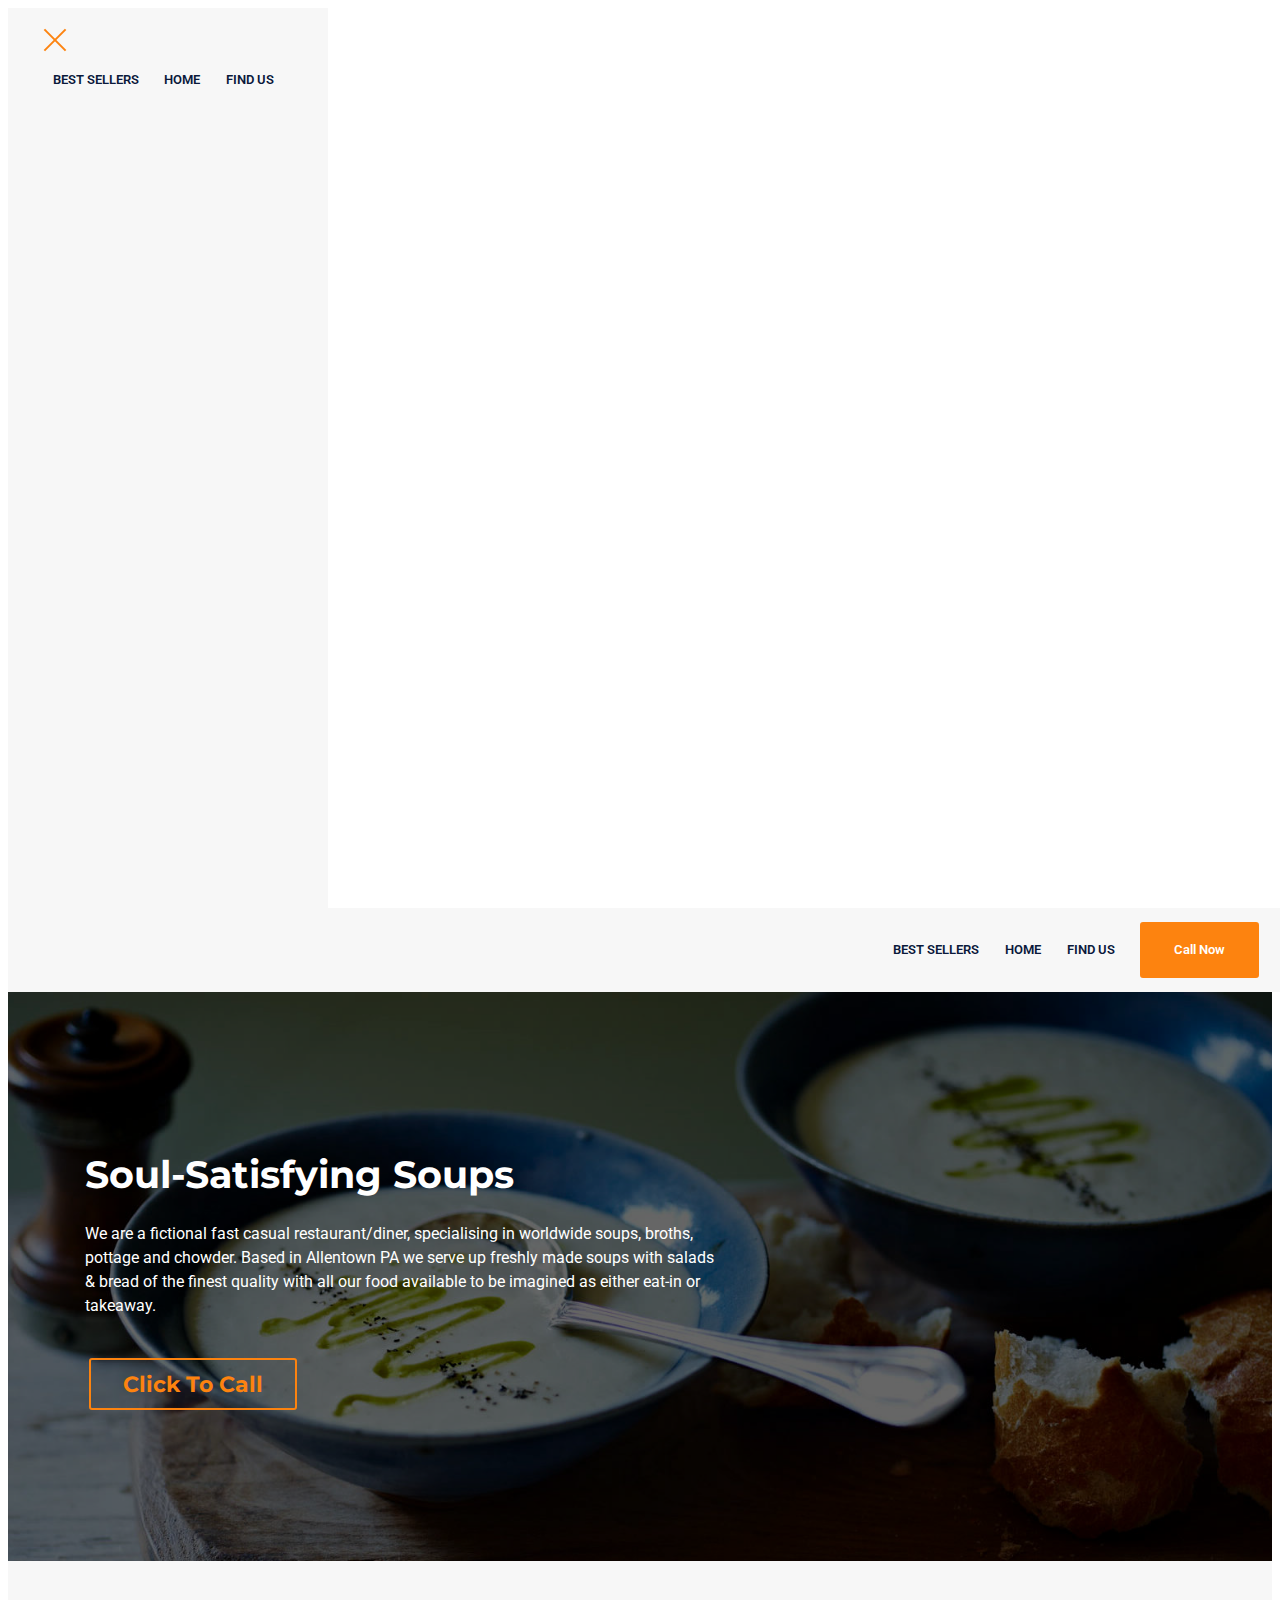
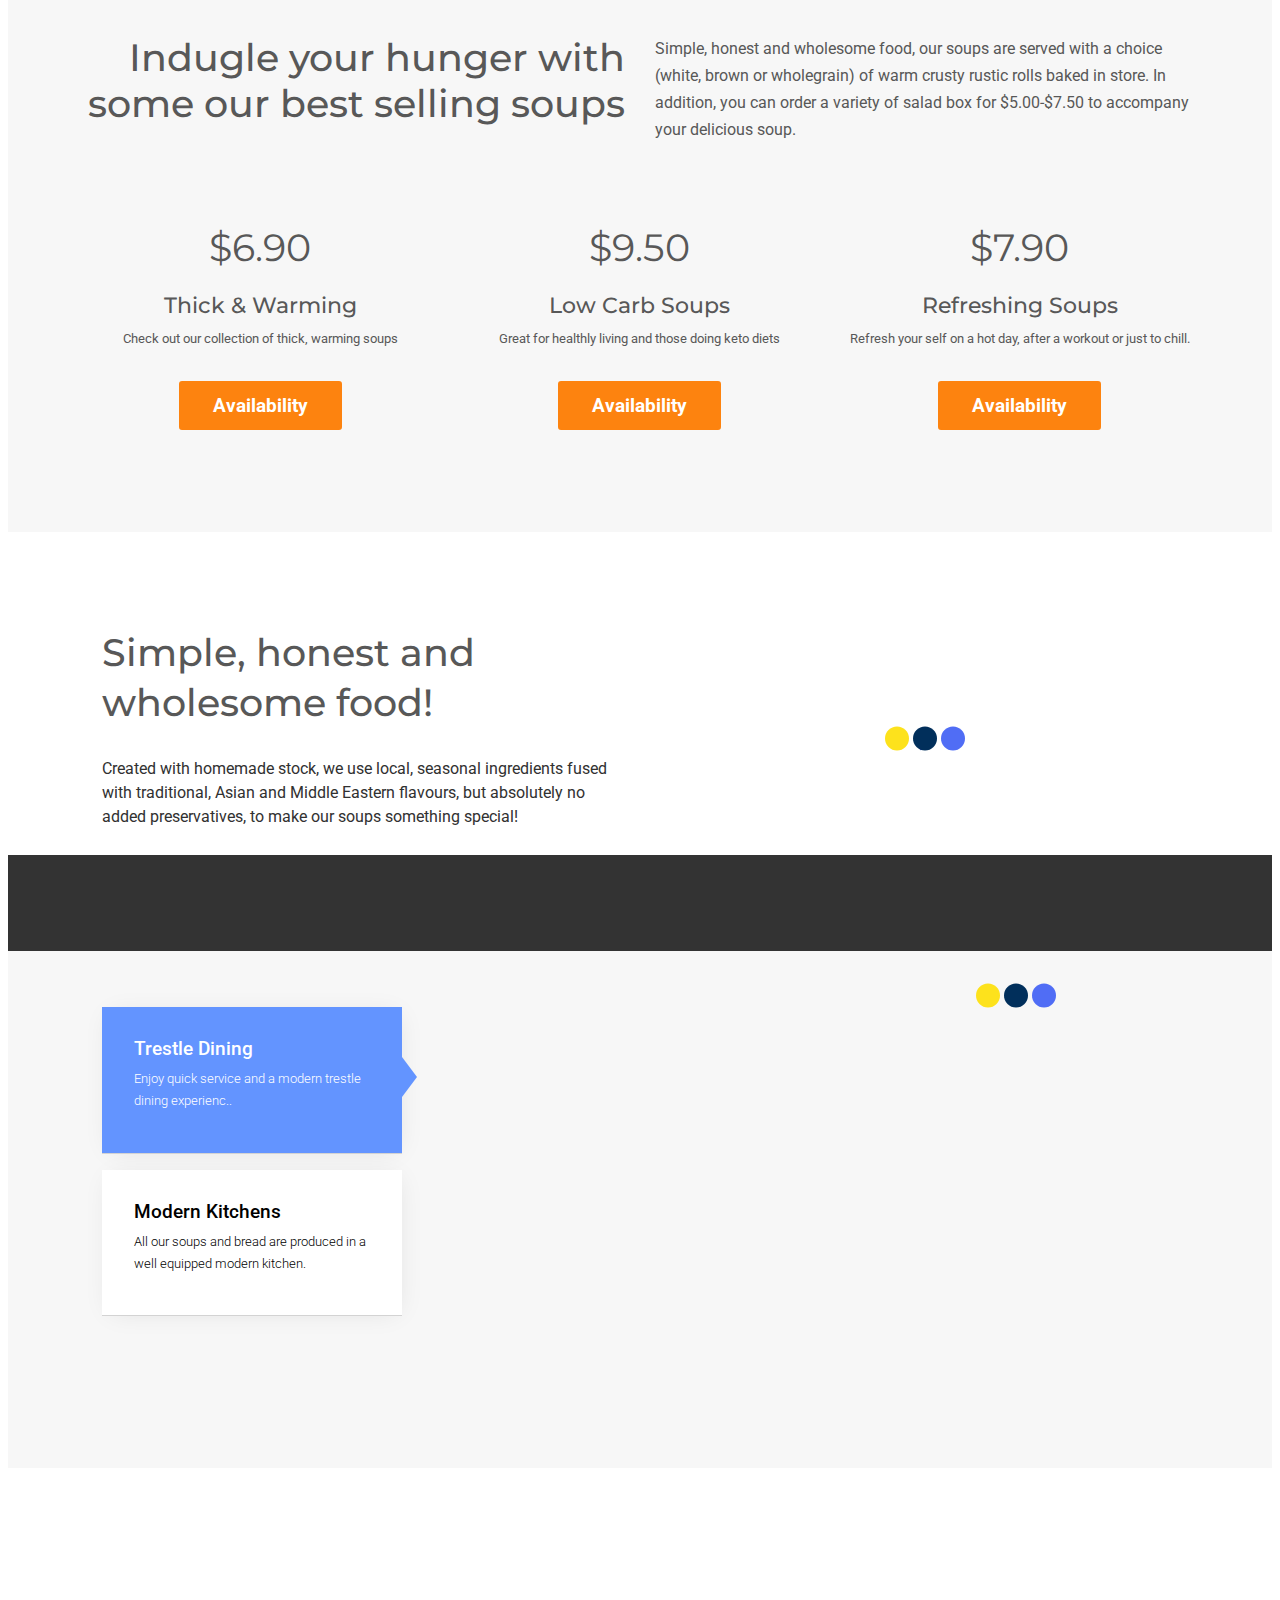
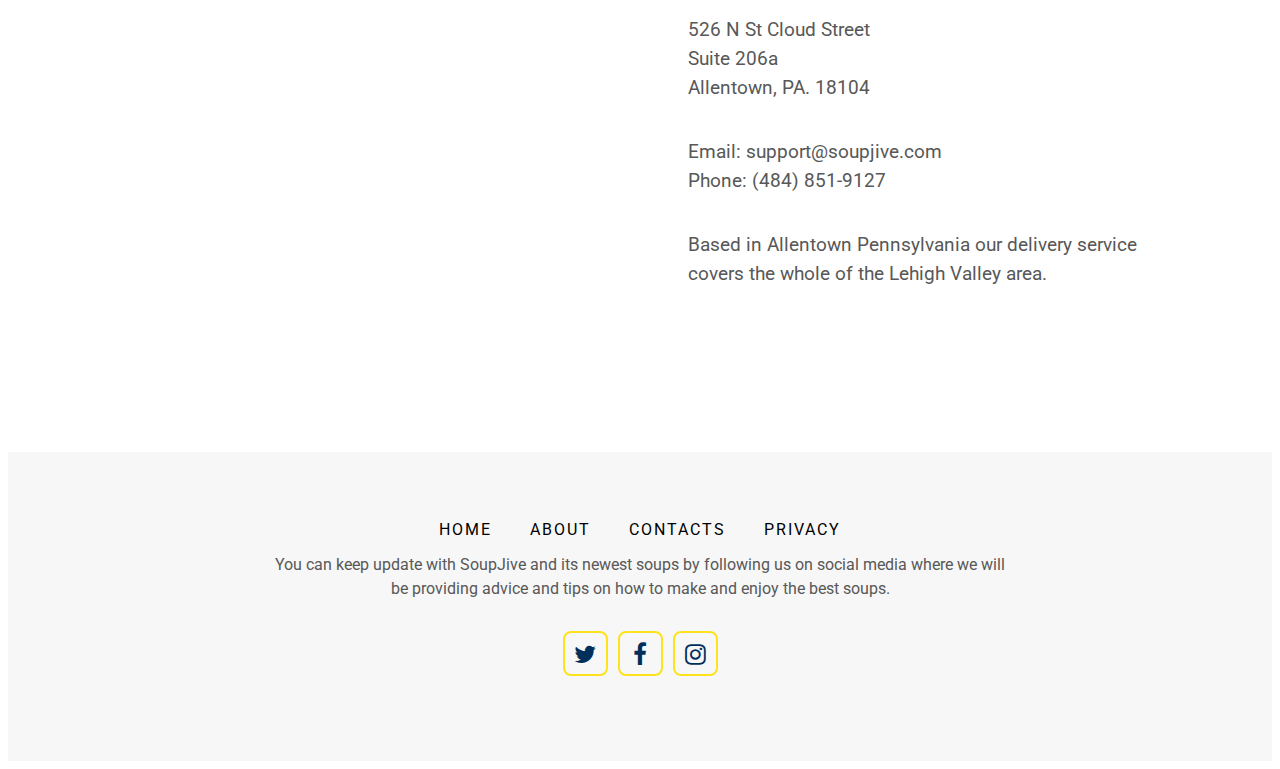
<file: index.html>
<!DOCTYPE html>
<html amp>
<head>
  <!-- Site made with brains -->
  <script src="//widget.manychat.com/287254615307490.js" async="async"></script>
  <meta charset="UTF-8">
  <meta http-equiv="X-UA-Compatible" content="IE=edge">
  <meta name="generator" content="">
  <meta name="viewport" content="width=device-width, initial-scale=1, minimum-scale=1">
  <link rel="shortcut icon" href="assets/images/logo-sq-large-150x150.png" type="image/x-icon">
  <meta name="description" content="Soup restaurant/diner Allentown PA- Soup Jive specialises in worldwide soups, broths, pottage and chowde">
  <title>Soup restaurant/diner Allentown PA- Soup Jive</title>
  <link rel="stylesheet" href="https://maxcdn.bootstrapcdn.com/font-awesome/4.7.0/css/font-awesome.min.css">
<link rel="canonical" href="index.html">
 <style amp-boilerplate>body{-webkit-animation:-amp-start 8s steps(1,end) 0s 1 normal both;-moz-animation:-amp-start 8s steps(1,end) 0s 1 normal both;-ms-animation:-amp-start 8s steps(1,end) 0s 1 normal both;animation:-amp-start 8s steps(1,end) 0s 1 normal both}@-webkit-keyframes -amp-start{from{visibility:hidden}to{visibility:visible}}@-moz-keyframes -amp-start{from{visibility:hidden}to{visibility:visible}}@-ms-keyframes -amp-start{from{visibility:hidden}to{visibility:visible}}@-o-keyframes -amp-start{from{visibility:hidden}to{visibility:visible}}@keyframes -amp-start{from{visibility:hidden}to{visibility:visible}}</style>
<noscript><style amp-boilerplate>body{-webkit-animation:none;-moz-animation:none;-ms-animation:none;animation:none}</style></noscript>
<link href="https://fonts.googleapis.com/css?family=Montserrat:100,100i,200,200i,300,300i,400,400i,500,500i,600,600i,700,700i,800,800i,900,900i" rel="stylesheet">
 <link href="https://fonts.googleapis.com/css?family=Roboto:100,100i,300,300i,400,400i,500,500i,700,700i,900,900i" rel="stylesheet">
 
 <style amp-custom> 
div,span,h1,h2,h3,h4,h5,h6,p,blockquote,a,ol,ul,li,figcaption,textarea,input{font: inherit;}section{background-color: #eeeeee;}section,.container,.container-fluid{position: relative;word-wrap: break-word;}a.mbr-iconfont:hover{text-decoration: none;}.article .lead p,.article .lead ul,.article .lead ol,.article .lead pre,.article .lead blockquote{margin-bottom: 0;}a{font-style: normal;font-weight: 400;cursor: pointer;}a,a:hover{text-decoration: none;}figure{margin-bottom: 0;}h1,h2,h3,h4,h5,h6,.h1,.h2,.h3,.h4,.h5,.h6,.display-1,.display-2,.display-3,.display-4{line-height: 1;word-break: break-word;word-wrap: break-word;}b,strong{font-weight: bold;}blockquote{padding: 10px 0 10px 20px;position: relative;border-left: 2px solid;border-color: #ff3366;}input:-webkit-autofill,input:-webkit-autofill:hover,input:-webkit-autofill:focus,input:-webkit-autofill:active{transition-delay: 9999s;transition-property: background-color,color;}textarea[type="hidden"]{display: none;}body{position: relative;}section{background-position: 50% 50%;background-repeat: no-repeat;background-size: cover;}section .mbr-background-video,section .mbr-background-video-preview{position: absolute;bottom: 0;left: 0;right: 0;top: 0;}.row{display: -webkit-box;display: -webkit-flex;display: -ms-flexbox;display: flex;-webkit-flex-wrap: wrap;-ms-flex-wrap: wrap;flex-wrap: wrap;margin-right: -15px;margin-left: -15px;}@media (min-width: 576px){.row{margin-right: -15px;margin-left: -15px;}}@media (min-width: 768px){.row{margin-right: -15px;margin-left: -15px;}}@media (min-width: 992px){.row{margin-right: -15px;margin-left: -15px;}}@media (min-width: 1200px){.row{margin-right: -15px;margin-left: -15px;}}.hidden{visibility: hidden;}.mbr-z-index20{z-index: 20;}.mbr-white{color: #ffffff;}.mbr-black{color: #000000;}.mbr-bg-white{background-color: #ffffff;}.mbr-bg-black{background-color: #000000;}.align-left{text-align: left;}.align-center{text-align: center;}.align-right{text-align: right;}@media (max-width: 767px){.align-left,.align-center,.align-right,.mbr-section-btn,.mbr-section-title{text-align: center;}}.mbr-light{font-weight: 300;}.mbr-regular{font-weight: 400;}.mbr-semibold{font-weight: 500;}.mbr-bold{font-weight: 700;}.mbr-figure img,.mbr-figure iframe{display: block;width: 100%;}.card{background-color: transparent;border: none;}.card-img{text-align: center;flex-shrink: 0;}.media{max-width: 100%;margin: 0 auto;}.mbr-figure{-ms-flex-item-align: center;-ms-grid-row-align: center;-webkit-align-self: center;align-self: center;}.media-container > div{max-width: 100%;}.mbr-figure img,.card-img img{width: 100%;}@media (max-width: 991px){.media-size-item{width: auto;}.media{width: auto;}.mbr-figure{width: 100%;}}.mbr-section-btn{margin-left: -.25rem;margin-right: -.25rem;font-size: 0;}nav .mbr-section-btn{margin-left: 0rem;margin-right: 0rem;}.btn .mbr-iconfont,.btn.btn-sm .mbr-iconfont{cursor: pointer;margin-right: 0.5rem;}.btn.btn-md .mbr-iconfont,.btn.btn-md .mbr-iconfont{margin-right: 0.8rem;}[type="submit"]{-webkit-appearance: none;}.mbr-fullscreen .mbr-overlay{min-height: 100vh;}.mbr-fullscreen{display: flex;display: -webkit-flex;display: -moz-flex;display: -ms-flex;display: -o-flex;align-items: center;-webkit-align-items: center;min-height: 100vh;box-sizing: border-box;padding-top: 3rem;padding-bottom: 3rem;}amp-img img{max-height: 100%;max-width: 100%;}img.mbr-temp{width: 100%;}.super-hide{display: none;}.is-builder .nodisplay + img[async],.is-builder .nodisplay + img[decoding="async"],.is-builder amp-img > a + img[async],.is-builder amp-img > a + img[decoding="async"]{display: none;}html:not(.is-builder) amp-img > a{position: absolute;top: 0;bottom: 0;left: 0;right: 0;z-index: 1;}.is-builder .temp-amp-sizer{position: absolute;}.is-builder amp-youtube .temp-amp-sizer,.is-builder amp-vimeo .temp-amp-sizer{position: static;}.is-builder section.horizontal-menu .ampstart-btn{display: none;}@media (max-width: 991px){.is-builder section.horizontal-menu .navbar-toggler{display: block;}}.is-builder section.horizontal-menu .dropdown-menu{z-index: auto;opacity: 1;pointer-events: auto;}.is-builder section.horizontal-menu .nav-dropdown .link.dropdown-toggle[aria-expanded="true"]{margin-right: 0;padding: 0.667em 1em;}.is-builder section.info2 a.full-link,.is-builder section.info3 a.full-link{z-index: 0;}
*{box-sizing: border-box;}body{font-family: Roboto;font-style: normal;line-height: 1.5;letter-spacing: 0px;}.mbr-section-title{font-style: normal;line-height: 55px;}.mbr-section-subtitle{line-height: 1.3;}.mbr-text{font-style: normal;line-height: 1.5;font-weight: 400;}.display-1{font-family: 'Montserrat',sans-serif;font-size: 5rem;}.display-2{font-family: 'Montserrat',sans-serif;font-size: 2.4rem;}.display-3{font-family: 'Montserrat',sans-serif;font-size: 1.4rem;}.display-4{font-family: 'Roboto',sans-serif;font-size: 1.2rem;}.display-5{font-family: 'Roboto',sans-serif;font-size: 1rem;}.display-6{font-family: 'Roboto',sans-serif;font-size: 0.8rem;}@media (max-width: 768px){.display-1{font-size: 4rem;font-size: calc( 2.4rem + (5 - 2.4) * ((100vw - 20rem) / (48 - 20)));line-height: calc( 1.4 * (2.4rem + (5 - 2.4) * ((100vw - 20rem) / (48 - 20))));}.display-2{font-size: 1.92rem;font-size: calc( 1.49rem + (2.4 - 1.49) * ((100vw - 20rem) / (48 - 20)));line-height: calc( 1.4 * (1.49rem + (2.4 - 1.49) * ((100vw - 20rem) / (48 - 20))));}.display-3{font-size: 1.12rem;font-size: calc( 1.14rem + (1.4 - 1.14) * ((100vw - 20rem) / (48 - 20)));line-height: calc( 1.4 * (1.14rem + (1.4 - 1.14) * ((100vw - 20rem) / (48 - 20))));}.display-4{font-size: 0.96rem;font-size: calc( 1.07rem + (1.2 - 1.07) * ((100vw - 20rem) / (48 - 20)));line-height: calc( 1.4 * (1.07rem + (1.2 - 1.07) * ((100vw - 20rem) / (48 - 20))));}.display-5{font-size: 0.8rem;font-size: calc( 1rem + (1 - 1) * ((100vw - 20rem) / (48 - 20)));line-height: calc( 1.4 * (1rem + (1 - 1) * ((100vw - 20rem) / (48 - 20))));}.display-6{font-size: 0.64rem;font-size: calc( 0.93rem + (0.8 - 0.93) * ((100vw - 20rem) / (48 - 20)));line-height: calc( 1.4 * (0.93rem + (0.8 - 0.93) * ((100vw - 20rem) / (48 - 20))));}}.mbr-overlay{width: 100%;height: 100%;position: absolute;top: 0;}.btn-arrow{font-weight: 400;border-width: 0px;border-style: solid;background: none;font-style: normal;letter-spacing: 0px;margin: .4rem .5rem;white-space: normal;transition-property: background-color,color,border-color,box-shadow;transition-duration: .3s,.3s,.3s,2s;transition-timing-function: ease-in-out;display: inline-flex;align-items: center;justify-content: center;word-break: break-word;}.btn{font-weight: 700;border-width: 2px;border-style: solid;font-style: normal;letter-spacing: 0px;margin: .4rem .5rem;white-space: normal;transition-property: background-color,color,border-color,box-shadow;transition-duration: .3s,.3s,.3s,2s;transition-timing-function: ease-in-out;padding: 0.8rem 2rem;border-radius: 3px;display: inline-flex;align-items: center;justify-content: center;word-break: break-word;}.btn-sm{border: 1px solid;font-weight: 700;letter-spacing: 0px;-webkit-transition: all 0.3s ease-in-out;-moz-transition: all 0.3s ease-in-out;transition: all 0.3s ease-in-out;padding: 0.6rem 0.8rem;border-radius: 3px;}.btn-md{font-weight: 600;letter-spacing: 0px;margin: .4rem .8rem;-webkit-transition: all 0.3s ease-in-out;-moz-transition: all 0.3s ease-in-out;transition: all 0.3s ease-in-out;padding: 1rem 2rem;border-radius: 3px;}.bg-primary{background-color: #fde21c;}.bg-success{background-color: #506df5;}.bg-info{background-color: #fd830f;}.bg-warning{background-color: #0a193b;}.bg-danger{background-color: #000000;}.btn-primary,.btn-primary:active,.btn-primary.active{background-color: #fde21c;border-color: #fde21c;color: #ffffff;}.btn-primary:hover,.btn-primary:focus,.btn-primary.focus{color: #fde21c;background: none;border-color: #fde21c;}.btn-primary.disabled,.btn-primary:disabled{color: #ffffff;background-color: #fde21c;border-color: #fde21c;}.btn-secondary,.btn-secondary:active,.btn-secondary.active{background-color: #012f5b;border-color: #012f5b;color: #ffffff;}.btn-secondary:hover,.btn-secondary:focus,.btn-secondary.focus{color: #012f5b;background: none;border-color: #012f5b;}.btn-secondary.disabled,.btn-secondary:disabled{color: #ffffff;background-color: #012f5b;border-color: #012f5b;}.btn-info,.btn-info:active,.btn-info.active{background-color: #fd830f;border-color: #fd830f;color: #ffffff;}.btn-info:hover,.btn-info:focus,.btn-info.focus{color: #fd830f;background: none;border-color: #fd830f;}.btn-info.disabled,.btn-info:disabled{color: #ffffff;background-color: #fd830f;border-color: #fd830f;}.btn-success,.btn-success:active,.btn-success.active{background-color: #506df5;border-color: #506df5;color: #ffffff;}.btn-success:hover,.btn-success:focus,.btn-success.focus{color: #506df5;background: none;border-color: #506df5;}.btn-success.disabled,.btn-success:disabled{color: #ffffff;background-color: #506df5;border-color: #506df5;}.btn-warning,.btn-warning:active,.btn-warning.active{background-color: #0a193b;border-color: #0a193b;color: #ffffff;}.btn-warning:hover,.btn-warning:focus,.btn-warning.focus{color: #0a193b;background: none;border-color: #0a193b;}.btn-warning.disabled,.btn-warning:disabled{color: #ffffff;background-color: #0a193b;border-color: #0a193b;}.btn-danger,.btn-danger:active,.btn-danger.active{background-color: #000000;border-color: #000000;color: #ffffff;}.btn-danger:hover,.btn-danger:focus,.btn-danger.focus{color: #000000;background: none;border-color: #000000;}.btn-danger.disabled,.btn-danger:disabled{color: #ffffff;background-color: #000000;border-color: #000000;}.btn-black,.btn-black:active,.btn-black.active{background-color: #333333;border-color: #333333;color: #ffffff;}.btn-black:hover,.btn-black:focus,.btn-black.focus{color: #333333;background: none;border-color: #333333;}.btn-black.disabled,.btn-black:disabled{color: #ffffff;background-color: #333333;border-color: #333333;}.btn-white,.btn-white:active,.btn-white.active{background-color: #ffffff;border-color: #ffffff;color: #808080;}.btn-white:hover,.btn-white:focus,.btn-white.focus{color: #ffffff;background: none;border-color: #ffffff;}.btn-white.disabled,.btn-white:disabled{color: #808080;background-color: #ffffff;border-color: #ffffff;}.btn-white,.btn-white:active,.btn-white.active{color: #333333;}.btn-white:hover,.btn-white:focus,.btn-white.focus{color: #333333;}.btn-white.disabled,.btn-white:disabled{color: #333333;}.btn-primary-outline,.btn-primary-outline:active,.btn-primary-outline.active{background: none;border-color: #fde21c;color: #fde21c;}.btn-primary-outline:hover,.btn-primary-outline:focus,.btn-primary-outline.focus{color: #fff;background-color: #fde21c;border-color: #fde21c;}.btn-primary-outline.disabled,.btn-primary-outline:disabled{color: #ffffff;background-color: #fde21c;border-color: #fde21c;}.btn-secondary-outline,.btn-secondary-outline:active,.btn-secondary-outline.active{background: none;border-color: #012f5b;color: #012f5b;}.btn-secondary-outline:hover,.btn-secondary-outline:focus,.btn-secondary-outline.focus{color: #fff;background-color: #012f5b;border-color: #012f5b;}.btn-secondary-outline.disabled,.btn-secondary-outline:disabled{color: #ffffff;background-color: #012f5b;border-color: #012f5b;}.btn-info-outline,.btn-info-outline:active,.btn-info-outline.active{background: none;border-color: #fd830f;color: #fd830f;}.btn-info-outline:hover,.btn-info-outline:focus,.btn-info-outline.focus{color: #fff;background-color: #fd830f;border-color: #fd830f;}.btn-info-outline.disabled,.btn-info-outline:disabled{color: #ffffff;background-color: #fd830f;border-color: #fd830f;}.btn-success-outline,.btn-success-outline:active,.btn-success-outline.active{background: none;border-color: #506df5;color: #506df5;}.btn-success-outline:hover,.btn-success-outline:focus,.btn-success-outline.focus{color: #fff;background-color: #506df5;border-color: #506df5;}.btn-success-outline.disabled,.btn-success-outline:disabled{color: #ffffff;background-color: #506df5;border-color: #506df5;}.btn-warning-outline,.btn-warning-outline:active,.btn-warning-outline.active{background: none;border-color: #0a193b;color: #0a193b;}.btn-warning-outline:hover,.btn-warning-outline:focus,.btn-warning-outline.focus{color: #fff;background-color: #0a193b;border-color: #0a193b;}.btn-warning-outline.disabled,.btn-warning-outline:disabled{color: #ffffff;background-color: #0a193b;border-color: #0a193b;}.btn-danger-outline,.btn-danger-outline:active,.btn-danger-outline.active{background: none;border-color: #000000;color: #000000;}.btn-danger-outline:hover,.btn-danger-outline:focus,.btn-danger-outline.focus{color: #fff;background-color: #000000;border-color: #000000;}.btn-danger-outline.disabled,.btn-danger-outline:disabled{color: #ffffff;background-color: #000000;border-color: #000000;}.btn-black-outline,.btn-black-outline:active,.btn-black-outline.active{background: none;border-color: #333333;color: #333333;}.btn-black-outline:hover,.btn-black-outline:focus,.btn-black-outline.focus{color: #fff;background-color: #333333;border-color: #333333;}.btn-black-outline.disabled,.btn-black-outline:disabled{color: #ffffff;background-color: #333333;border-color: #333333;}.btn-white-outline,.btn-white-outline:active,.btn-white-outline.active{background: none;border-color: #ffffff;color: #ffffff;}.btn-white-outline:hover,.btn-white-outline:focus,.btn-white-outline.focus{color: #333333;background-color: #ffffff;border-color: #ffffff;}.btn-primary{color: #012f5b;}.btn-primary:hover{color: #012f5b;}.btn-primary:focus{color: #012f5b;}.btn-primary:active{color: #012f5b;}.text-primary{color: #fde21c;}.text-secondary{color: #012f5b;}.text-success{color: #506df5;}.text-info{color: #fd830f;}.text-warning{color: #0a193b;}.text-danger{color: #000000;}.text-white{color: #ffffff;}.text-black{color: #000000;}a.text-primary:hover,a.text-primary:focus{color: #b19c02;}a.text-secondary:hover,a.text-secondary:focus{color: #000000;}a.text-success:hover,a.text-success:focus{color: #0c2fd3;}a.text-info:hover,a.text-info:focus{color: #a55101;}a.text-warning:hover,a.text-warning:focus{color: #000000;}a.text-danger:hover,a.text-danger:focus{color: #000000;}a.text-white:hover,a.text-white:focus{color: #b3b3b3;}a.text-black:hover,a.text-black:focus{color: #4d4d4d;}.alert-success{background-color: #506df5;}.alert-info{background-color: #fd830f;}.alert-warning{background-color: #0a193b;}.alert-danger{background-color: #000000;}.btn-form{border-radius: 3px;}.btn-form:hover{cursor: pointer;}a,a:hover{color: #fde21c;}.mbr-plan-header.bg-primary .mbr-plan-subtitle,.mbr-plan-header.bg-primary .mbr-plan-price-desc{color: #fffce6;}.mbr-plan-header.bg-success .mbr-plan-subtitle,.mbr-plan-header.bg-success .mbr-plan-price-desc{color: #ffffff;}.mbr-plan-header.bg-info .mbr-plan-subtitle,.mbr-plan-header.bg-info .mbr-plan-price-desc{color: #ffecd9;}.mbr-plan-header.bg-warning .mbr-plan-subtitle,.mbr-plan-header.bg-warning .mbr-plan-price-desc{color: #4a78e0;}.mbr-plan-header.bg-danger .mbr-plan-subtitle,.mbr-plan-header.bg-danger .mbr-plan-price-desc{color: #b3b3b3;}blockquote{padding: 10px 0 10px 20px;position: relative;border-color: #fde21c;border-width: 3px;}ul,ol,pre,blockquote{margin-bottom: 0;margin-top: 0;}pre{background: #f4f4f4;padding: 10px 24px;white-space: pre-wrap;}.inactive{-webkit-user-select: none;-moz-user-select: none;-ms-user-select: none;user-select: none;pointer-events: none;-webkit-user-drag: none;user-drag: none;}html,body{height: auto;min-height: 100vh;}.popover-content ul.show{min-height: 155px;}#scrollToTop{display: none;}.mbr-container{max-width: 800px;padding: 0 10px;margin: 0 auto;position: relative;}h1,h2,h3{margin: auto;}h1,h3,p{padding: 10px 0;margin-bottom: 15px;}p,li,blockquote{color: #15181b;letter-spacing: 0px;line-height: 1.7;}.container{padding-right: 15px;padding-left: 15px;width: 100%;margin-right: auto;margin-left: auto;}@media (max-width: 767px){.container{max-width: 540px;}}@media (min-width: 768px){.container{max-width: 720px;}}@media (min-width: 992px){.container{max-width: 960px;}}@media (min-width: 1200px){.container{max-width: 1140px;}}.mbr-row{display: -webkit-box;display: -webkit-flex;display: -ms-flexbox;display: flex;-webkit-flex-wrap: wrap;-ms-flex-wrap: wrap;flex-wrap: wrap;margin-right: -15px;margin-left: -15px;}.mbr-justify-content-center{justify-content: center;}.mbr-justify-content-left{justify-content: flex-start;}.mbr-justify-content-right{justify-content: flex-end;}@media (max-width: 767px){.mbr-col-sm-2{-ms-flex: 0 0 16.666667%;flex: 0 0 16.666667%;max-width: 16.666667%;padding-right: 15px;padding-left: 15px;}.mbr-col-sm-8{-ms-flex: 0 0 66.666667%;flex: 0 0 66.666667%;max-width: 66.666667%;padding-left: 15px;padding-right: 15px;}.mbr-col-sm-12{-ms-flex: 0 0 100%;flex: 0 0 100%;max-width: 100%;padding-right: 15px;padding-left: 15px;}.mbr-row{margin: 0;}}@media (min-width: 768px){.mbr-col-md-2{-ms-flex: 0 0 16.666667%;flex: 0 0 16.666667%;max-width: 16.666667%;padding-right: 15px;padding-left: 15px;}.mbr-col-md-3{-ms-flex: 0 0 25%;flex: 0 0 25%;max-width: 25%;padding-right: 15px;padding-left: 15px;}.mbr-col-md-4{-ms-flex: 0 0 33.333333%;flex: 0 0 33.333333%;max-width: 33.333333%;padding-right: 15px;padding-left: 15px;}.mbr-col-md-5{-ms-flex: 0 0 41.666667%;flex: 0 0 41.666667%;max-width: 41.666667%;padding-right: 15px;padding-left: 15px;}.mbr-col-md-6{-ms-flex: 0 0 50%;flex: 0 0 50%;max-width: 50%;padding-right: 15px;padding-left: 15px;}.mbr-col-md-7{-ms-flex: 0 0 58.333333%;flex: 0 0 58.333333%;max-width: 58.333333%;padding-right: 15px;padding-left: 15px;}.mbr-col-md-8{-ms-flex: 0 0 66.666667%;flex: 0 0 66.666667%;max-width: 66.666667%;padding-left: 15px;padding-right: 15px;}.mbr-col-md-9{-ms-flex: 0 0 75%;flex: 0 0 75%;max-width: 75%;padding-left: 15px;padding-right: 15px;}.mbr-col-md-10{-ms-flex: 0 0 83.333333%;flex: 0 0 83.333333%;max-width: 83.333333%;padding-left: 15px;padding-right: 15px;}.mbr-col-md-12{-ms-flex: 0 0 100%;flex: 0 0 100%;max-width: 100%;padding-right: 15px;padding-left: 15px;}}@media (min-width: 992px){.mbr-col-lg-1{-ms-flex: 0 0 8.333333%;flex: 0 0 8.333333%;max-width: 8.333333;padding-right: 15px;padding-left: 15px;}.mbr-col-lg-2{-ms-flex: 0 0 16.666667%;flex: 0 0 16.666667%;max-width: 16.666667%;padding-right: 15px;padding-left: 15px;}.mbr-col-lg-3{-ms-flex: 0 0 25%;flex: 0 0 25%;max-width: 25%;padding-right: 15px;padding-left: 15px;}.mbr-col-lg-4{-ms-flex: 0 0 33.33%;flex: 0 0 33.33%;max-width: 33.33%;padding-right: 15px;padding-left: 15px;}.mbr-col-lg-5{-ms-flex: 0 0 41.666%;flex: 0 0 41.666%;max-width: 41.666%;padding-right: 15px;padding-left: 15px;}.mbr-col-lg-6{-ms-flex: 0 0 50%;flex: 0 0 50%;max-width: 50%;padding-right: 15px;padding-left: 15px;}.mbr-col-lg-7{-ms-flex: 0 0 58.333333%;flex: 0 0 58.333333%;max-width: 58.333333%;padding-right: 15px;padding-left: 15px;}.mbr-col-lg-8{-ms-flex: 0 0 66.666667%;flex: 0 0 66.666667%;max-width: 66.666667%;padding-left: 15px;padding-right: 15px;}.mbr-col-lg-9{-ms-flex: 0 0 75%;flex: 0 0 75%;max-width: 75%;padding-left: 15px;padding-right: 15px;}.mbr-col-lg-10{-ms-flex: 0 0 83.3333%;flex: 0 0 83.3333%;max-width: 83.3333%;padding-right: 15px;padding-left: 15px;}.mbr-col-lg-12{-ms-flex: 0 0 100%;flex: 0 0 100%;max-width: 100%;padding-right: 15px;padding-left: 15px;}}@media (min-width: 1201px){.mbr-col-xl-7{-ms-flex: 0 0 58.333333%;flex: 0 0 58.333333%;max-width: 58.333333%;padding-right: 15px;padding-left: 15px;}.mbr-col-xl-8{-ms-flex: 0 0 66.666667%;flex: 0 0 66.666667%;max-width: 66.666667%;padding-left: 15px;padding-right: 15px;}.mbr-col-xl-5{-ms-flex: 0 0 41.666667%;flex: 0 0 41.666667%;max-width: 41.666667%;}}section.sidebar-open:before{content: '';position: fixed;top: 0;bottom: 0;right: 0;left: 0;background-color: rgba(0,0,0,0.2);z-index: 1040;}p{margin-top: 0;letter-spacing: 0px;}body{font-weight: 300;}form input,form textarea{padding: 1rem;border: 1px solid #e0e0e0;background: #f3f4f5;}form .fieldset{display: flex;justify-content: center;flex-wrap: wrap;align-items: center;}div[submit-success]{background: #506df5;padding: 1rem;margin-bottom: 1rem;}div[submit-error]{background: #000000;padding: 1rem;margin-bottom: 1rem;}.mobirise-spinner{position: absolute;top: 50%;left: 40%;margin-left: 10%;-webkit-transform: translate3d(-50%,-50%,0);z-index: 4;}.mobirise-spinner em{width: 24px;height: 24px;background: #3ac;border-radius: 100%;display: inline-block;-webkit-animation: slide 1s infinite;}.mobirise-spinner em:nth-child(1){-webkit-animation-delay: 0.1s;background: #fde21c;}.mobirise-spinner em:nth-child(2){-webkit-animation-delay: 0.2s;background: #012f5b;}.mobirise-spinner em:nth-child(3){-webkit-animation-delay: 0.3s;background: #506df5;}@-moz-keyframes slide{0%{-webkit-transform: scale(1);}50%{opacity: 0.3;-webkit-transform: scale(2);}100%{-webkit-transform: scale(1);}}@-webkit-keyframes slide{0%{-webkit-transform: scale(1);}50%{opacity: 0.3;-webkit-transform: scale(2);}100%{-webkit-transform: scale(1);}}@-o-keyframes slide{0%{-webkit-transform: scale(1);}50%{opacity: 0.3;-webkit-transform: scale(2);}100%{-webkit-transform: scale(1);}}@keyframes slide{0%{-webkit-transform: scale(1);}50%{opacity: 0.3;-webkit-transform: scale(2);}100%{-webkit-transform: scale(1);}}.mobirise-loader .amp-active > div{display: none;}body{letter-spacing: 0px;}.cid-re44NHDRCD .nav-item:focus,.cid-re44NHDRCD .nav-link:focus{outline: none;}.cid-re44NHDRCD #marker{position: absolute;top: 0;width: 0;height: 15vw;}.cid-re44NHDRCD .navbar-info{display: flex;justify-content: center;align-items: center;text-align: center;color: #b69e59;}.cid-re44NHDRCD span,.cid-re44NHDRCD a,.cid-re44NHDRCD li{font-weight: 600;}.cid-re44NHDRCD .navbar-nav{list-style-type: none;display: flex;flex-direction: row;padding-left: 0;min-width: 10rem;}.cid-re44NHDRCD .navbar-nav .nav-link{margin: .667em 1em;font-weight: 600;}@media (max-width: 991px){.cid-re44NHDRCD ul.navbar-nav{flex-direction: column;}.cid-re44NHDRCD ul.navbar-nav li{margin: auto;}.cid-re44NHDRCD .dropdown-toggle[data-toggle="dropdown-submenu"]:after{content: '';margin-left: .25rem;border-top: 0.35em solid;border-right: 0.35em solid transparent;border-left: 0.35em solid transparent;border-bottom: 0;top: 55%;}.cid-re44NHDRCD .nav-dropdown .dropdown-menu .dropdown-item{justify-content: center;display: flex;align-items: center;}.cid-re44NHDRCD .navbar-collapse .navbar-nav{padding-top: 46px;}.cid-re44NHDRCD #marker{display: none;}.cid-re44NHDRCD .navbar-caption{display: none;}}.cid-re44NHDRCD .nav-dropdown .dropdown-menu{border-radius: 0;border: 0;left: 0;margin: 0;min-width: 10rem;padding-bottom: 1.25rem;padding-top: 1.25rem;position: absolute;}.cid-re44NHDRCD .nav-dropdown .dropdown-menu .dropdown-item{font-weight: 600;line-height: 2;display: flex;align-items: center;width: 100%;padding: .25rem 1.5rem;clear: both;text-align: inherit;white-space: nowrap;background: 0 0;border: 0;}.cid-re44NHDRCD .nav-dropdown .dropdown-menu .dropdown{position: relative;}.cid-re44NHDRCD .nav-item.dropdown{position: relative;}.cid-re44NHDRCD .nav-item.dropdown .dropdown-menu{z-index: -1;opacity: 0;pointer-events: none;}.cid-re44NHDRCD .nav-item.dropdown:hover > .dropdown-menu{z-index: 1;opacity: 1;pointer-events: all;}.cid-re44NHDRCD .dropdown-menu .dropdown:hover > .dropdown-menu{z-index: 1;opacity: 1;pointer-events: all;}.cid-re44NHDRCD .link.dropdown-toggle:after{content: '';margin-left: .25rem;border-top: 0.35em solid;border-right: 0.35em solid transparent;border-left: 0.35em solid transparent;border-bottom: 0;}.cid-re44NHDRCD .nav-dropdown .dropdown-submenu{top: 0;}.cid-re44NHDRCD .navbar{z-index: 100;display: flex;flex-direction: row;justify-content: space-between;align-items: center;width: 100%;min-height: 77px;transition: all .3s;background: #f7f7f7;}.cid-re44NHDRCD .navbar .navbar-logo{margin-right: .8rem;}.cid-re44NHDRCD .navbar .navbar-logo img{height: auto;}.cid-re44NHDRCD .navbar.opened{transition: all .3s;background: #f7f7f7;}.cid-re44NHDRCD .navbar .dropdown-item{padding: .25rem 1.5rem;}.cid-re44NHDRCD .navbar .navbar-collapse{display: flex;justify-content: flex-end;z-index: 1;align-items: center;}@media (max-width: 991px){.cid-re44NHDRCD .navbar .navbar-collapse{display: none;position: absolute;top: 0;right: 0;min-height: 100vh;background: #f7f7f7;padding: 1rem 2rem 1rem 2rem;}.cid-re44NHDRCD .navbar.opened .navbar-collapse.show,.cid-re44NHDRCD .navbar.opened .navbar-collapse.collapsing{display: block;}.cid-re44NHDRCD .navbar.opened .dropdown-menu{top: 0;}.cid-re44NHDRCD .navbar .dropdown-menu{position: relative;background: transparent;}.cid-re44NHDRCD .navbar .dropdown-menu .dropdown-submenu{left: 0;}.cid-re44NHDRCD .navbar .dropdown-menu .dropdown-item:after{right: auto;}.cid-re44NHDRCD .navbar .dropdown-menu .dropdown-item{padding: .25rem 1.5rem;text-align: center;margin: 0;}.cid-re44NHDRCD .navbar .navbar-brand{flex-shrink: initial;word-break: break-word;}}.cid-re44NHDRCD .navbar-brand{display: flex;flex-shrink: 0;align-items: center;margin-right: 0;padding: 0;transition: all .3s;word-break: break-word;z-index: 1;}.cid-re44NHDRCD .navbar-brand .navbar-caption{line-height: inherit;}.cid-re44NHDRCD .navbar-brand .navbar-logo a{outline: none;}.cid-re44NHDRCD .navbar-brand .navbar-caption-wrap{display: flex;}.cid-re44NHDRCD .dropdown-item.active,.cid-re44NHDRCD .dropdown-item:active{background-color: transparent;}.cid-re44NHDRCD .navbar-expand-lg .navbar-nav .nav-link{padding: 0;}.cid-re44NHDRCD .navbar.navbar-expand-lg .dropdown .dropdown-menu{background: #f7f7f7;}.cid-re44NHDRCD .navbar.navbar-expand-lg .dropdown .dropdown-menu .dropdown-submenu{margin: 0;left: 100%;}.cid-re44NHDRCD .navbar .dropdown.open > .dropdown-menu{display: block;}.cid-re44NHDRCD ul.navbar-nav{flex-wrap: wrap;}.cid-re44NHDRCD .navbar-buttons{text-align: right;}.cid-re44NHDRCD button.navbar-toggler{display: none;outline: none;width: 31px;height: 20px;cursor: pointer;transition: all .2s;position: absolute;align-self: center;right: 20px;top: 25px;}.cid-re44NHDRCD button.navbar-toggler .hamburger span{position: absolute;right: 0;width: 30px;height: 2px;border-right: 5px;background-color: #fd830f;}.cid-re44NHDRCD button.navbar-toggler .hamburger span:nth-child(1){top: 0;transition: all .2s;}.cid-re44NHDRCD button.navbar-toggler .hamburger span:nth-child(2){top: 8px;transition: all .15s;}.cid-re44NHDRCD button.navbar-toggler .hamburger span:nth-child(3){top: 8px;transition: all .15s;}.cid-re44NHDRCD button.navbar-toggler .hamburger span:nth-child(4){top: 16px;transition: all .2s;}.cid-re44NHDRCD nav.opened .navbar-toggler:not(.hide) .hamburger span:nth-child(1){top: 8px;width: 0;opacity: 0;right: 50%;transition: all .2s;}.cid-re44NHDRCD nav.opened .navbar-toggler:not(.hide) .hamburger span:nth-child(2){-webkit-transform: rotate(45deg);transform: rotate(45deg);transition: all .25s;}.cid-re44NHDRCD nav.opened .navbar-toggler:not(.hide) .hamburger span:nth-child(3){-webkit-transform: rotate(-45deg);transform: rotate(-45deg);transition: all .25s;}.cid-re44NHDRCD nav.opened .navbar-toggler:not(.hide) .hamburger span:nth-child(4){top: 8px;width: 0;opacity: 0;right: 50%;transition: all .2s;}.cid-re44NHDRCD .navbar-dropdown{padding: .5rem 1rem;position: fixed;}.cid-re44NHDRCD a.nav-link{display: flex;align-items: center;justify-content: center;}.cid-re44NHDRCD .nav-link .mbr-iconfont,.cid-re44NHDRCD .dropdown-item .mbr-iconfont{margin-right: .2rem;}.cid-re44NHDRCD .ampstart-btn.hamburger{position: absolute;top: 25px;right: 20px;margin-left: auto;width: 30px;height: 20px;background: none;border: none;cursor: pointer;z-index: 1000;}.cid-re44NHDRCD .ampstart-btn.hamburger.sticky-but{position: fixed;}.cid-re44NHDRCD .ampstart-btn.hamburger:focus{outline: none;}.cid-re44NHDRCD .ampstart-btn.hamburger span{position: absolute;right: 0;width: 30px;height: 2px;border-right: 5px;background-color: #fd830f;}.cid-re44NHDRCD .ampstart-btn.hamburger span:nth-child(1){top: 0;transition: all .2s;}.cid-re44NHDRCD .ampstart-btn.hamburger span:nth-child(2){top: 8px;transition: all .15s;}.cid-re44NHDRCD .ampstart-btn.hamburger span:nth-child(3){top: 8px;transition: all .15s;}.cid-re44NHDRCD .ampstart-btn.hamburger span:nth-child(4){top: 16px;transition: all .2s;}@media (min-width: 992px){.cid-re44NHDRCD .ampstart-btn,.cid-re44NHDRCD amp-sidebar{display: none;}.cid-re44NHDRCD .dropdown-menu .dropdown-toggle:after{content: '';border-bottom: 0.35em solid transparent;border-left: 0.35em solid;border-right: 0;border-top: 0.35em solid transparent;margin-left: 0.3rem;margin-top: -0.3077em;position: absolute;right: 1.1538em;top: 50%;}}.cid-re44NHDRCD amp-sidebar{min-width: 260px;z-index: 1050;background-color: #f7f7f7;}.cid-re44NHDRCD amp-sidebar.open:after{content: '';position: absolute;top: 0;left: 0;bottom: 0;right: 0;background-color: red;}.cid-re44NHDRCD .open{transform: translateX(0%);display: block;}.cid-re44NHDRCD .builder-sidebar{background-color: #f7f7f7;position: relative;height: 100vh;z-index: 1030;padding: 1rem 2rem;max-width: 20rem;}.cid-re44NHDRCD .builder-sidebar .dropdown{position: relative;}.cid-re44NHDRCD .builder-sidebar .dropdown:hover > .dropdown-menu{position: relative;text-align: center;}.cid-re44NHDRCD .sidebar{padding: 1rem 0;margin: 0;}.cid-re44NHDRCD .sidebar > li{list-style: none;display: flex;flex-direction: column;}.cid-re44NHDRCD .sidebar a{display: block;text-decoration: none;margin-bottom: 10px;}.cid-re44NHDRCD .close-sidebar{width: 30px;height: 30px;position: relative;cursor: pointer;background-color: transparent;border: none;}.cid-re44NHDRCD .close-sidebar:focus{outline: 2px auto #fde21c;}.cid-re44NHDRCD .close-sidebar span{position: absolute;left: 0;width: 30px;height: 2px;border-right: 5px;background-color: #fd830f;}.cid-re44NHDRCD .close-sidebar span:nth-child(1){transform: rotate(45deg);}.cid-re44NHDRCD .close-sidebar span:nth-child(2){transform: rotate(-45deg);}.cid-re44NHDRCD amp-img{width: 98px;display: flex;align-items: center;}@media (max-width: 768px){.cid-re44NHDRCD amp-img{max-height: 55px;max-width: 55px;}}.cid-re44NHDRCD .navbar-info span{word-break: break-word;}@media (min-width: 992px){.cid-re44NHDRCD{min-height: 21px;}.cid-re44NHDRCD .navbar .navbar-collapse{position: absolute;left: 0;bottom: 0;right: 0;transform: translateY(100%);padding: 0 1rem .5rem 1rem;background: #f7f7f7;justify-content: center;}.cid-re44NHDRCD .navbar .navbar-brand{flex: 0 1 auto;min-width: 17%;}.cid-re44NHDRCD .navbar .navbar-collapse{justify-content: flex-end;position: static;transform: translateY(0);flex: 1 1 auto;padding: 0;}.cid-re44NHDRCD .navbar .navbar-buttons{order: 1;}.cid-re44NHDRCD .navbar .navbar-buttons{flex: 0 1 auto;}}@media (max-width: 991px){.cid-re44NHDRCD .navbar{padding-right: 71px;}.cid-re44NHDRCD .navbar-buttons{display: none;}.cid-re44NHDRCD .navbar-brand{flex-basis: auto;}}@media (max-width: 767px){.cid-re44NHDRCD .navbar-brand{flex-basis: 100%;}}.cid-re44NHDRCD .navbar-schedule{color: #0a193b;}.cid-re4fmNxjRs{padding-top: 13rem;padding-bottom: 9rem;background-image: url("assets/images/bg1-1636x769.jpg");}.cid-re4fmNxjRs .mbr-overlay{background-color: #000000;opacity: 0.6;}.cid-re4fmNxjRs .mbr-section-title{color: #012f5b;text-align: left;}.cid-re4fmNxjRs .mbr-text,.cid-re4fmNxjRs .mbr-section-btn{color: #ffffff;text-align: left;}.cid-re4fmNxjRs h1{margin: 0;font-weight: 500;}.cid-re4fmNxjRs p{margin-bottom: 1.5rem;}.cid-re4fmNxjRs .mbr-section-title B{color: #ffffff;}.cid-re5Ipd02j4{padding-top: 4rem;padding-bottom: 0rem;background-color: #f7f7f7;}.cid-re5Ipd02j4 .mbr-section-title{color: #585858;text-align: right;}@media (max-width: 576px){.cid-re5Ipd02j4 .mbr-section-btn{margin-bottom: 4rem;}}.cid-re5Ipd02j4 .mbr-text{color: #ffffff;text-align: center;}.cid-re5Ipd02j4 .mbr-text,.cid-re5Ipd02j4 .mbr-section-btn{text-align: left;color: #000000;}.cid-re5Ipd02j4 h1{font-weight: 500;line-height: 1.2;}.cid-re5Ipd02j4 .mbr-text2,.cid-re5Ipd02j4 .mbr-text1{font-weight: 400;}.cid-re5Ipd02j4 .mbr-text2,.cid-re5Ipd02j4 .mbr-section-btn{text-align: right;color: #000000;}.cid-re5Ipd02j4 .mbr-text1,.cid-re5Ipd02j4 .mbr-section-btn{text-align: left;color: #585858;}.cid-re521jpqPt{padding-top: 0rem;padding-bottom: 4rem;background-color: #f7f7f7;}.cid-re521jpqPt .mbr-text,.cid-re521jpqPt .mbr-section-btn{color: #585858;text-align: center;}.cid-re521jpqPt .card-head{color: #585858;text-align: center;}.cid-re521jpqPt .card-wrapper{margin-bottom: 2rem;margin-top: 2rem;}.cid-re521jpqPt .card-title{color: #585858;text-align: center;}.cid-re521jpqPt h4{margin: 0;line-height: 1.2;font-weight: 500;}.cid-re521jpqPt h1{font-weight: 400;}.cid-re521jpqPt p{margin: 0;}.cid-re521jpqPt .mbr-section-btn{margin-top: 1rem;}.cid-re51cV5CEf{padding-top: 6rem;padding-bottom: 6rem;background-color: #ffffff;}.cid-re51cV5CEf .padding{padding-left: 2rem;padding-right: 2rem;}.cid-re51cV5CEf .mbr-section-title{color: #585858;}.cid-re51cV5CEf .mbr-text,.cid-re51cV5CEf .mbr-section-btn{color: #313131;}.cid-re51cV5CEf p{margin-bottom: 1rem;line-height: 1.5;font-weight: 400;}.cid-re51cV5CEf h2{margin-bottom: 1.2rem;line-height: 1.3;font-weight: 500;}.cid-re51cV5CEf .mbr-iconfont2{font-size: 1rem;color: #506df5;transition: all 0.3s;}.cid-re51cV5CEf .card-img{position: absolute;display: flex;align-items: center;justify-content: center;box-shadow: 0px 0px 0px 10px rgba(255,255,255,0.3);width: 60px;height: 60px;padding-top: 2px;padding-left: 2px;background: #ffffff;margin: auto;left: 50%;top: 50%;transform: translate(-50%,-50%);border-radius: 100%;transition: all 0.3s;}.cid-re51cV5CEf .card-img:hover{transform: scale(1.2) translate(-40%,-40%);}.cid-re51cV5CEf .relative{position: relative;margin: auto;}.cid-re51cV5CEf .mbr-section-title B{color: #012f5b;}.cid-re51cV5CEf .video-title B{color: #0a193b;}.cid-re51cV5CEf .lightbox{background: rgba(0,0,0,0.8);width: 100%;height: 100%;position: absolute;display: flex;align-items: center;justify-content: center;}.cid-re51cV5CEf .video-block{width: 100%;}@media (max-width: 991px){.cid-re51cV5CEf .mbr-section-btn{margin-bottom: 2rem;}}.cid-re54Lrs5jf{padding-top: 1rem;padding-bottom: 7rem;background-color: #f7f7f7;}.cid-re54Lrs5jf .img_wrapper{max-width: 69%;}.cid-re54Lrs5jf .vcenter{margin: auto;padding-left: 2rem;padding-right: 2rem;}.cid-re54Lrs5jf .menu2{max-width: 30%;}.cid-re54Lrs5jf .block{position: relative;background-color: white;padding: 1rem 2rem;margin-bottom: 1rem;margin-top: 1rem;box-shadow: 2px 2px 25px -7px rgba(0,0,0,0.1);}.cid-re54Lrs5jf .block:hover{background-color: #6394ff;box-shadow: 0px 0px 15px 1px rgba(0,0,0,0.1);}.cid-re54Lrs5jf .block:hover:before{display: block;}.cid-re54Lrs5jf .block:hover:hover p,.cid-re54Lrs5jf .block:hover h3{color: #ffffff;}.cid-re54Lrs5jf .block:before{display: none;content: "";position: absolute;top: 50px;right: -15px;width: 0;height: 0;border-top: 20px solid transparent;border-left: 15px solid #6394ff;border-bottom: 20px solid transparent;}.cid-re54Lrs5jf .ampTabContainer{flex-wrap: wrap;}.cid-re54Lrs5jf .tab-content{position: absolute;top: 0px;left: 33%;display: none;width: 100%;order: 1;padding-top: 1rem;padding-bottom: 1rem;margin-top: 1rem;}.cid-re54Lrs5jf .tab-content p{margin: 0;padding: 0;margin-bottom: 2rem;line-height: 1.5;font-weight: 400;}.cid-re54Lrs5jf .line-wrap{display: inline-block;width: 100%;}.cid-re54Lrs5jf .tab-button[selected] + .tab-content{display: block;}.cid-re54Lrs5jf .img-wrap{max-width: 100%;}.cid-re54Lrs5jf .tab-head{padding: 0px;margin: 0rem;margin-top: 1rem;}.cid-re54Lrs5jf .tab-button{max-width: 300px;list-style: none;flex-grow: 1;text-align: center;cursor: pointer;border-bottom: 1px solid lightgray;}.cid-re54Lrs5jf amp-selector{padding: 1rem;margin: 1rem;}.cid-re54Lrs5jf .tab-title{margin-bottom: 20px;}.cid-re54Lrs5jf amp-selector [option][selected]{outline: none;}.cid-re54Lrs5jf H3{font-weight: 500;text-align: left;}.cid-re54Lrs5jf .title{color: #0a193b;}.cid-re54Lrs5jf .mbr-section-btn{margin-bottom: 2rem;}.cid-re54Lrs5jf .block2,.cid-re54Lrs5jf .mbr-section-btn{text-align: left;color: #000000;}.cid-re54Lrs5jf .title,.cid-re54Lrs5jf .line-wrap{text-align: left;color: #000000;}.cid-re54Lrs5jf .tab-button[selected]{background-color: #6394ff;color: #ffffff;}.cid-re54Lrs5jf .tab-button[selected] h3{color: #ffffff;}.cid-re54Lrs5jf .tab-button[selected] p{color: #ffffff;}.cid-re54Lrs5jf .tab-button[selected]:before{display: block;}.cid-re54Lrs5jf .tab-button[selected]:hover p{color: #ffffff;}@media (max-width: 992px){.cid-re54Lrs5jf .tab-content{position: initial;}.cid-re54Lrs5jf .tab-button{max-width: 100%;}.cid-re54Lrs5jf .img_wrapper{max-width: 100%;}.cid-re54Lrs5jf .block:hover:before{display: none;}.cid-re54Lrs5jf .tab-button[selected]:before{display: none;}.cid-re54Lrs5jf .vcenter{padding-left: 0rem;padding-right: 0rem;}}.cid-re51p7Zq6h{padding-top: 90px;padding-bottom: 90px;background-color: #ffffff;}.cid-re51p7Zq6h .content{padding: 3rem;margin: auto;}.cid-re51p7Zq6h .group-title{color: #585858;margin-bottom: 0;text-align: left;}.cid-re51p7Zq6h .items{padding-right: 30px;padding-left: 15px;padding-bottom: 30px;}.cid-re51p7Zq6h .map-placeholder{color: gray;display: none;}.cid-re51p7Zq6h .map-placeholder h4{padding-top: 5rem;color: #ffffff;text-align: center;}.cid-re51p7Zq6h .google-map{height: 325px;position: relative;width: 100%;}.cid-re51p7Zq6h .google-map iframe{height: 100%;width: 100%;}.cid-re51p7Zq6h .google-map [data-state-details]{color: #ffffff;height: 1.5em;margin-top: -0.75em;padding-left: 1.25rem;padding-right: 1.25rem;position: absolute;text-align: center;top: 50%;width: 100%;}.cid-re51p7Zq6h .google-map[data-state]{background: #e9e5dc;}.cid-re51p7Zq6h .google-map[data-state="loading"] [data-state-details]{display: none;}@media (max-width: 992px){.cid-re51p7Zq6h h3{margin-top: 3rem;}.cid-re51p7Zq6h .content{padding: 0rem;}}.cid-re51p7Zq6h .text{text-align: left;color: #585858;}.cid-re51p7Zq6h .mbr-iconfont{margin: auto;}.cid-re51p7Zq6h .sub-title{color: #585858;}.cid-re51p7Zq6h .group-title DIV{color: #585858;}.cid-re51AVrXnc{padding-top: 4rem;padding-bottom: 5rem;background-color: #f7f7f7;}.cid-re51AVrXnc amp-img{width: 90px;margin: auto;margin-bottom: 2rem;}.cid-re51AVrXnc ul{display: flex;flex-direction: column;list-style: none;padding: 0;}.cid-re51AVrXnc .link{margin: 1rem;letter-spacing: 2px;}.cid-re51AVrXnc .navbar-logo{width: 100px;height: 100px;margin: auto;margin-bottom: 2rem;}.cid-re51AVrXnc .mbr-section-title{color: #ffffff;}.cid-re51AVrXnc .mbr-text,.cid-re51AVrXnc .mbr-section-btn{color: #585858;}.cid-re51AVrXnc .ico-wrapper{flex-direction: row;display: flex;align-items: center;justify-content: center;flex-wrap: wrap;}.cid-re51AVrXnc .card-img{border: 2px solid #fde21c;border-radius: 0.5rem;width: 45px;margin: 5px;height: 45px;position: relative;display: flex;align-items: center;justify-content: center;transition: all 0.3s;}.cid-re51AVrXnc .card-img:hover{background-color: #fde21c;}.cid-re51AVrXnc .mbr-iconfont{font-size: 24px;color: #012f5b;}.cid-re51AVrXnc .card-img a{position: absolute;width: 100%;height: 100%;display: flex;justify-content: center;align-items: center;}
.engine{position: absolute;text-indent: -2400px;text-align: center;padding: 0;top: 0;left: -2400px;}[class*="-iconfont"]{display: inline-flex;}</style>
 
  <script async  src="https://cdn.ampproject.org/v0.js"></script>
  <script async custom-element="amp-analytics" src="https://cdn.ampproject.org/v0/amp-analytics-0.1.js"></script>
  <script async custom-element="amp-sidebar" src="https://cdn.ampproject.org/v0/amp-sidebar-0.1.js"></script>
  <script async custom-element="amp-iframe" src="https://cdn.ampproject.org/v0/amp-iframe-0.1.js"></script>
  <script async custom-element="amp-lightbox" src="https://cdn.ampproject.org/v0/amp-lightbox-0.1.js"></script>
  <script async custom-element="amp-youtube" src="https://cdn.ampproject.org/v0/amp-youtube-0.1.js"></script>
  <script async custom-element="amp-selector" src="https://cdn.ampproject.org/v0/amp-selector-0.1.js"></script>
  <script async custom-element="amp-carousel" src="https://cdn.ampproject.org/v0/amp-carousel-0.1.js"></script>
  <script async custom-element="amp-form" src="https://cdn.ampproject.org/v0/amp-form-0.1.js"></script>
  <script async custom-template="amp-mustache" src="https://cdn.ampproject.org/v0/amp-mustache-0.1.js"></script>
  
  
</head>
<body><amp-sidebar id="sidebar" class="cid-re44NHDRCD" layout="nodisplay" side="right">
        <div class="builder-sidebar" id="builder-sidebar">
            <button on="tap:sidebar.close" class="close-sidebar">
                <span></span>
                <span></span>
            </button>
        
            
            <ul class="navbar-nav nav-dropdown" data-app-modern-menu="true"><li class="nav-item dropdown open">
                    <a class="nav-link link text-warning display-6" href="index.html#features1-9" aria-expanded="true">
                        BEST SELLERS</a>
                    
                </li>
                <li class="nav-item">
                    <a class="nav-link link text-warning display-6" href="index.html">
                        HOME
                    </a>

                </li>
                <li class="nav-item">
                    <a class="nav-link link text-warning display-6" href="index.html#map2-7">
                        FIND US
                    </a>
                </li></ul>
        </div>
    </amp-sidebar>
  <section class="menu1 menu horizontal-menu animated-menu cid-re44NHDRCD" id="menu1-0">

    

    <amp-animation id="showAnim" layout="nodisplay">
        <script type="application/json">
        {
            "duration": "200ms",
            "fill": "both",
            "iterations": "1",
            "direction": "alternate",
            "animations": [
               {
                  "selector": "#navbarSupportedContent",
                  "keyframes": {"opacity": "1", "visibility": "visible"}
               }
             ]
        }
        </script>
    </amp-animation>
    <amp-animation id="hideAnim" layout="nodisplay">
        <script type="application/json">
        {
            "duration": "200ms",
            "fill": "both",
            "iterations": "1",
            "direction": "alternate",
            "animations": [
               {
                 "selector": "#navbarSupportedContent",
                 "keyframes": {"opacity": "0", "visibility": "hidden"}
               }
             ]
        }
        </script>
    </amp-animation>
    <div id="marker" class="super-hide">
        <amp-position-observer on="enter:showAnim.start; exit:hideAnim.start" layout="nodisplay"></amp-position-observer>
    </div>
    <nav class="navbar navbar-dropdown navbar-expand-lg navbar-fixed-top">
        <div class="navbar-brand">
            <span class="navbar-logo">
                <amp-img src="assets/images/logo-sq-large-150x150.png" layout="responsive" width="98" height="98" alt="Soup Jive" class="mobirise-loader">
                    <div placeholder="">
                        <div class="mobirise-spinner">
                            <em></em>
                            <em></em>
                            <em></em>
                        </div>
                    </div>
                    <a href="index.html"></a>
                </amp-img>
            </span>
            
        </div>
        
        <div class="navbar-buttons mbr-section-btn"><a class="btn btn-md btn-info display-6" href="tel:+1-484-8519127">Call Now</a></div>
        <div class="collapse navbar-collapse" id="navbarSupportedContent">
            
            <ul class="navbar-nav nav-dropdown" data-app-modern-menu="true"><li class="nav-item dropdown open">
                    <a class="nav-link link text-warning display-6" href="index.html#features1-9" aria-expanded="true">
                        BEST SELLERS</a>
                    
                </li>
                <li class="nav-item">
                    <a class="nav-link link text-warning display-6" href="index.html">
                        HOME
                    </a>

                </li>
                <li class="nav-item">
                    <a class="nav-link link text-warning display-6" href="index.html#map2-7">
                        FIND US
                    </a>
                </li></ul>
        </div>
        
    </nav>

    <!-- AMP plug -->
    

    <button on="tap:sidebar.toggle" class="ampstart-btn hamburger sticky-but">
        <span></span>
        <span></span>
        <span></span>
        <span></span>
    </button>



</section>

<section class="header1 cid-re4fmNxjRs" id="header1-4">

    
    <div class="mbr-overlay" style="opacity: 0.6; background-color: rgb(0, 0, 0);"></div>

    <div class="container">
        <div class="mbr-row mbr-justify-content-left">
            <div class="mbr-col-lg-7 mbr-col-md-12">
                <h1 class="mbr-fonts-style mbr-section-title display-2"><font color="#ffffff"><strong>Soul-Satisfying Soups</strong></font></h1>
                <p class="mbr-fonts-style mbr-text display-5">We are a fictional fast casual restaurant/diner, specialising in worldwide soups, broths, pottage and chowder. Based in Allentown PA we serve up freshly made soups with salads &amp; bread of the finest quality with all our food available to be imagined as either eat-in or takeaway.&nbsp;</p>
                <div class="mbr-section-btn"><a class="btn btn-lg mbr-editable-button btn-info-outline display-3" href="tel:+1-484-8519127">
                        Click To Call</a></div>
            </div>
        </div>
    </div>

</section>

<section class="content2 cid-re5Ipd02j4" id="content2-d">

    
    



    <div class="container">

        <div class="mbr-row mbr-justify-content-center">
            <div class="mbr-col-sm-12 mbr-col-md-6 mbr-col-lg-6">
                <h1 class="mbr-fonts-style mbr-section-title display-2">Indugle your hunger with some our best selling soups</h1>

                <p class="mbr-text2 mbr-fonts-style display-5"></p>
            </div>
            <div class="mbr-col-sm-12 mbr-col-md-6 mbr-col-lg-6">

                <p class="mbr-text1 mbr-fonts-style display-5">
                    Simple, honest and wholesome food, our soups are served with a choice (white, brown or wholegrain) of warm crusty rustic rolls baked in store. In addition, you can order a variety of salad box for $5.00-$7.50 to accompany your delicious soup.</p>
                
            </div>
        </div>
    </div>









</section>

<section class="features1 cid-re521jpqPt" id="features1-9">

    
    

    <div class="container">
        <div class="mbr-row mbr-justify-content-center">
            <div class="card mbr-col-sm-12 mbr-col-md-6 mbr-col-lg-4">
                <div class="card-wrapper">

                    <div class="card-box">
                        <h1 class="mbr-fonts-style card-head display-2">
                            $6.90</h1>

                        <h4 class="card-title mbr-fonts-style display-3">Thick & Warming</h4>
                        <p class="mbr-text mbr-fonts-style display-6">Check out our collection of thick, warming soups 
                        </p>
                        <div class="mbr-section-btn"><a class="btn btn-lg display-7 btn-info display-4" href="https://m.me/soupjive?ref=w4463900">Availability</a></div>
                    </div>
                </div>
            </div>

            <div class="card mbr-col-sm-12 mbr-col-md-6 mbr-col-lg-4">
                <div class="card-wrapper">

                    <div class="card-box">
                        <h1 class="mbr-fonts-style card-head display-2">
                            $9.50</h1>

                        <h4 class="card-title mbr-fonts-style display-3">Low Carb Soups</h4>
                        <p class="mbr-text mbr-fonts-style display-6">
                            Great for healthly living and those doing keto diets
                        </p>
                        <div class="mbr-section-btn"><a class="btn btn-lg display-7 btn-info display-4" href="https://m.me/soupjive?ref=w4463958">Availability</a></div>
                    </div>
                </div>
            </div>

            <div class="card mbr-col-sm-12 mbr-col-md-6 mbr-col-lg-4 last-child">
                <div class="card-wrapper">

                    <div class="card-box">
                        <h1 class="mbr-fonts-style card-head display-2">$7.90</h1>

                        <h4 class="card-title mbr-fonts-style display-3">Refreshing Soups</h4>
                        <p class="mbr-text mbr-fonts-style display-6">
                            Refresh your self on a hot day, after a workout or just to chill.
                        </p>
                        <div class="mbr-section-btn"><a class="btn btn-lg display-7 btn-info display-4" href="https://m.me/soupjive?ref=w4464017">Availability</a></div>
                    </div>
                </div>
            </div>

            

            

            

        </div>
    </div>

</section>

<section class="video3 cid-re51cV5CEf" id="video3-6">

    
    

    <div class="container">
        <div class="mbr-row">
            <div class="mbr-col-lg-6 mbr-col-md-12 padding">
                <h2 class="mbr-fonts-style mbr-section-title display-2">Simple, honest and wholesome food!</h2>
                <p class="mbr-fonts-style mbr-text display-5">Created with homemade stock, we use local, seasonal ingredients fused with traditional, Asian and Middle Eastern flavours, but absolutely no added preservatives, to make our soups something special!</p>
                
            </div>
            <div class="mbr-col-lg-6 mbr-col-md-12 mbr-col-sm-12 relative">
                <amp-img src="assets/images/thumb.png" alt="soupjive video" width="540" height="360" layout="responsive">
                    <div placeholder="">
                        <div class="mobirise-spinner">
                            <em></em>
                            <em></em>
                            <em></em>
                        </div>
                    </div>
                    
                </amp-img>
                <div class="card-img iconbox" on="tap:my-lightbox" role="button" tabindex="0">
                    <span class="amp-iconfont mbr-iconfont2 fa-play fa"></span>

                </div>
            </div>
        </div>
    </div>
    <amp-lightbox id="my-lightbox" layout="nodisplay">
        <div class="lightbox" on="tap:my-lightbox.close" role="button" tabindex="0">
            <div class="container">
                <div class="video-block">
                    <amp-youtube width="16" height="9" layout="responsive" data-videoid="jxQSzb3ZReM">
                    </amp-youtube>
                </div>
            </div>
        </div>
    </amp-lightbox>

</section>

<section class="tabs4 cid-re54Lrs5jf" id="features9-b">

    
    

    <div class="container">


        <div class="mbr-row mbr-justify-content-center">




            <div class="mbr-col-lg-12 mbr-col-md-12 vcenter">

                <amp-selector role="tablist" layout="container" class="ampTabContainer menu">
                    <div role="tab" class="tab-button block" selected="" option="a">
                        <h3 class="tab-head mbr-bold mbr-fonts-style display-4">Trestle Dining</h3>
                        <p class="mbr-fonts-style block2 display-6">Enjoy quick service and a modern trestle dining experienc..&nbsp;</p>
                    </div>
                    <div role="tabpanel" class="tab-content">




                        <div class="mbr-row mbr-justify-content-center">




                            <div class="mbr-col-lg-12 mbr-col-md-12 mbr-col-sm-12 vcenter">

                                <div class="img_wrapper">

                                    <amp-img src="assets/images/room-1200x680.jpg" alt="Dining Soup Jive" width="697.0588235294117" height="395" layout="responsive">
                                        <div placeholder="">
                                            <div class="mobirise-spinner">
                                                <em></em>
                                                <em></em>
                                                <em></em>
                                            </div>
                                        </div>
                                        
                                    </amp-img>
                                </div>

                            </div>

                        </div>













                    </div>

                    <div role="tab" class="tab-button block" option="b">
                        <h3 class="tab-head mbr-bold align-center mbr-fonts-style display-4">Modern Kitchens</h3>
                        <p class="mbr-fonts-style block2 display-6">All our soups and bread are produced in a well equipped modern kitchen.&nbsp;</p>
                    </div>
                    <div role="tabpanel" class="tab-content">
                        <div class="mbr-row mbr-justify-content-center">




                            <div class="mbr-col-lg-12 mbr-col-md-12 mbr-col-sm-12 vcenter">

                                <div class="img_wrapper">

                                    <amp-img src="assets/images/bb-1200x680.jpg" alt="Soup Jive Modern Kitch " width="697.0588235294117" height="395" layout="responsive">
                                        <div placeholder="">
                                            <div class="mobirise-spinner">
                                                <em></em>
                                                <em></em>
                                                <em></em>
                                            </div>
                                        </div>
                                        
                                    </amp-img>
                                </div>

                            </div>

                        </div>

                    </div>
                    
                    

                </amp-selector>
            </div>


        </div>

    </div>

</section>

<section class="footer1 map cid-re51p7Zq6h" id="map2-7">

    
    

    <div class="container">

        <div class="mbr-row mbr-justify-content-center main-row">
            <div class="mbr-col-lg-6 mbr-col-md-12 mbr-col-sm-12">
                <div class="google-map"><amp-iframe src="https://www.google.com/maps/embed/v1/place?key=AIzaSyCy9r70T3NYf3PhvVflTo0_zdif2_IoIYs&amp;q=place_id:EjAyMDYsIDUyNiBOIFN0IENsb3VkIFN0LCBBbGxlbnRvd24sIFBBIDE4MTA0LCBVU0EiHxodChYKFAoSCdF8aJaJOcSJERnlPXDh6gR5EgMyMDY" height="400" layout="fill" sandbox="allow-scripts allow-same-origin                                 allow-popups" frameborder="0" class="mobirise-loader">
                    <h4 placeholder=""></h4>
                </amp-iframe></div>
                
            </div>








            <div class="mbr-col-lg-6 mbr-col-md-12 mbr-col-sm-12 content">

                <h3 class="mbr-text mbr-bold mbr-fonts-style group-title display-4">526 N St Cloud Street
<div>Suite 206a
</div><div>Allentown, PA. 18104</div></h3>



                <h4 class="mbr-text mbr-bold mbr-fonts-style sub-title display-4">Email: support@soupjive.com &nbsp; &nbsp; &nbsp; &nbsp; &nbsp; &nbsp; &nbsp; &nbsp; &nbsp; &nbsp;&nbsp;<br>Phone: (484) 851-9127</h4>

                <p class="mbr-text mbr-white text mbr-fonts-style display-4">Based in Allentown Pennsylvania our delivery service covers the whole of the Lehigh Valley area.</p>
            </div>
        </div>


    </div>
</section>

<section class="footer1 cid-re51AVrXnc" id="footer1-8">

    
    

    <div class="container">
        <div class="mbr-row mbr-justify-content-center">
            <div class="mbr-col-lg-8 mbr-col-md-12 align-center">


                <div>
                    <amp-img src="assets/images/logo-sq-large-150x150.png" layout="responsive" width="90" height="90" alt="Soup Jive">
                        <a href="index.html"></a>
                    </amp-img>
                </div>


                <ul data-app-modern-menu="true"><li class="nav-item">
                        <a class="mbr-fonts-style link text-danger display-7" href="index.html">
                            HOME
                        </a>
                        <a class="mbr-fonts-style link text-danger display-7" href="index.html#video3-6">
                            ABOUT
                        </a>
                        <a class="mbr-fonts-style link text-danger display-7" href="index.html#map2-7">
                            CONTACTS
                        </a>
                        
                        <a class="mbr-fonts-style link text-danger display-7" href="https://soupjive.com/privacy.html">PRIVACY</a>



                    </li></ul>


                <p class="mbr-fonts-style mbr-text display-5">You can keep update with SoupJive and its newest soups by following us on social media where we will be providing advice and tips on how to make and enjoy the best soups.</p>







                <div class="ico-wrapper">
                    <div class="card-img">
                        <a href="https://twitter.com/JiveSoup">
                            <span class="mbr-iconfont fa-twitter fa"></span>
                        </a>
                    </div>
                    <div class="card-img">
                        <a href="https://www.facebook.com/Soup-Jive-287254615307490/">
                            <span class="mbr-iconfont fa-facebook-f fa"></span>
                        </a>
                    </div>
                    
                    
                    <div class="card-img">
                        <a href="https://www.instagram.com/soupjive">
                            <span class="mbr-iconfont fa-instagram fa"></span>
                        </a>
                    </div>
                    
                    
                    
                    
                    


                </div>
            </div>
        </div>
    </div>

</section>


  
  
</body>
</html>
</file>
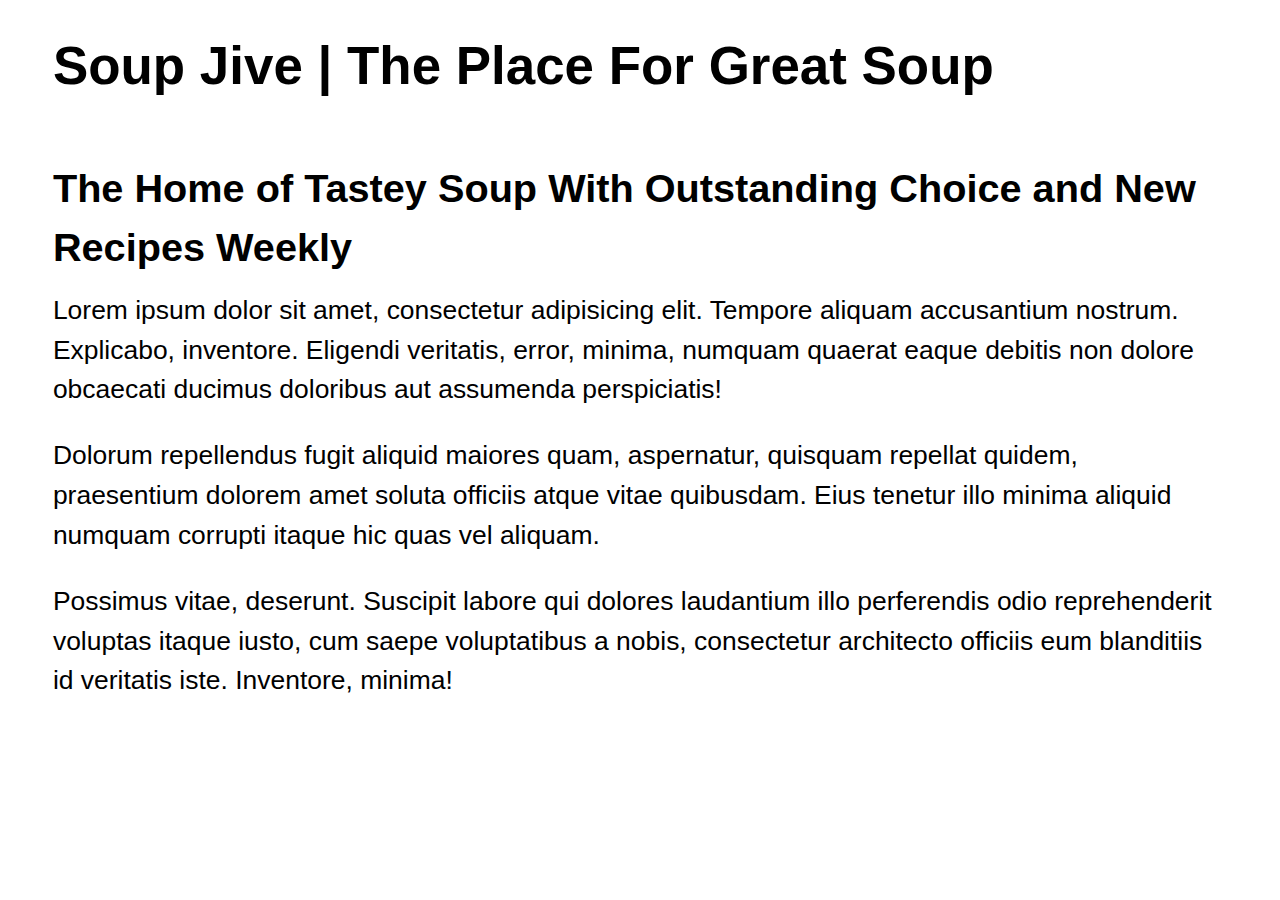
<file: index-OLD.html>
<!DOCTYPE html>
<html>
<head>
<title>This is Soup Jive | The Place For Great Soup</title>
    <meta charset="UTF-8">
    <meta name="viewport" content="width=device-width">
    <title>This is SoupJive</title>
    <link rel="stylesheet" href="css/main.css" />
</head>
<body>
    <header>
      <h1>Soup Jive | The Place For Great Soup</h1>
    </header>
    <main>
      <h2>The Home of Tastey Soup With Outstanding Choice and New Recipes Weekly</h2>
      <p>Lorem ipsum dolor sit amet, consectetur adipisicing elit. Tempore aliquam accusantium nostrum. Explicabo, inventore. Eligendi veritatis, error, minima, numquam quaerat eaque debitis non dolore obcaecati ducimus doloribus aut assumenda perspiciatis!</p>
      <p>Dolorum repellendus fugit aliquid maiores quam, aspernatur, quisquam repellat quidem, praesentium dolorem amet soluta officiis atque vitae quibusdam. Eius tenetur illo minima aliquid numquam corrupti itaque hic quas vel aliquam.</p>
      <p>Possimus vitae, deserunt. Suscipit labore qui dolores laudantium illo perferendis odio reprehenderit voluptas itaque iusto, cum saepe voluptatibus a nobis, consectetur architecto officiis eum blanditiis id veritatis iste. Inventore, minima!</p>
  </main>
  <script src="js/main.js"></script>
</body>
</html>
</file>
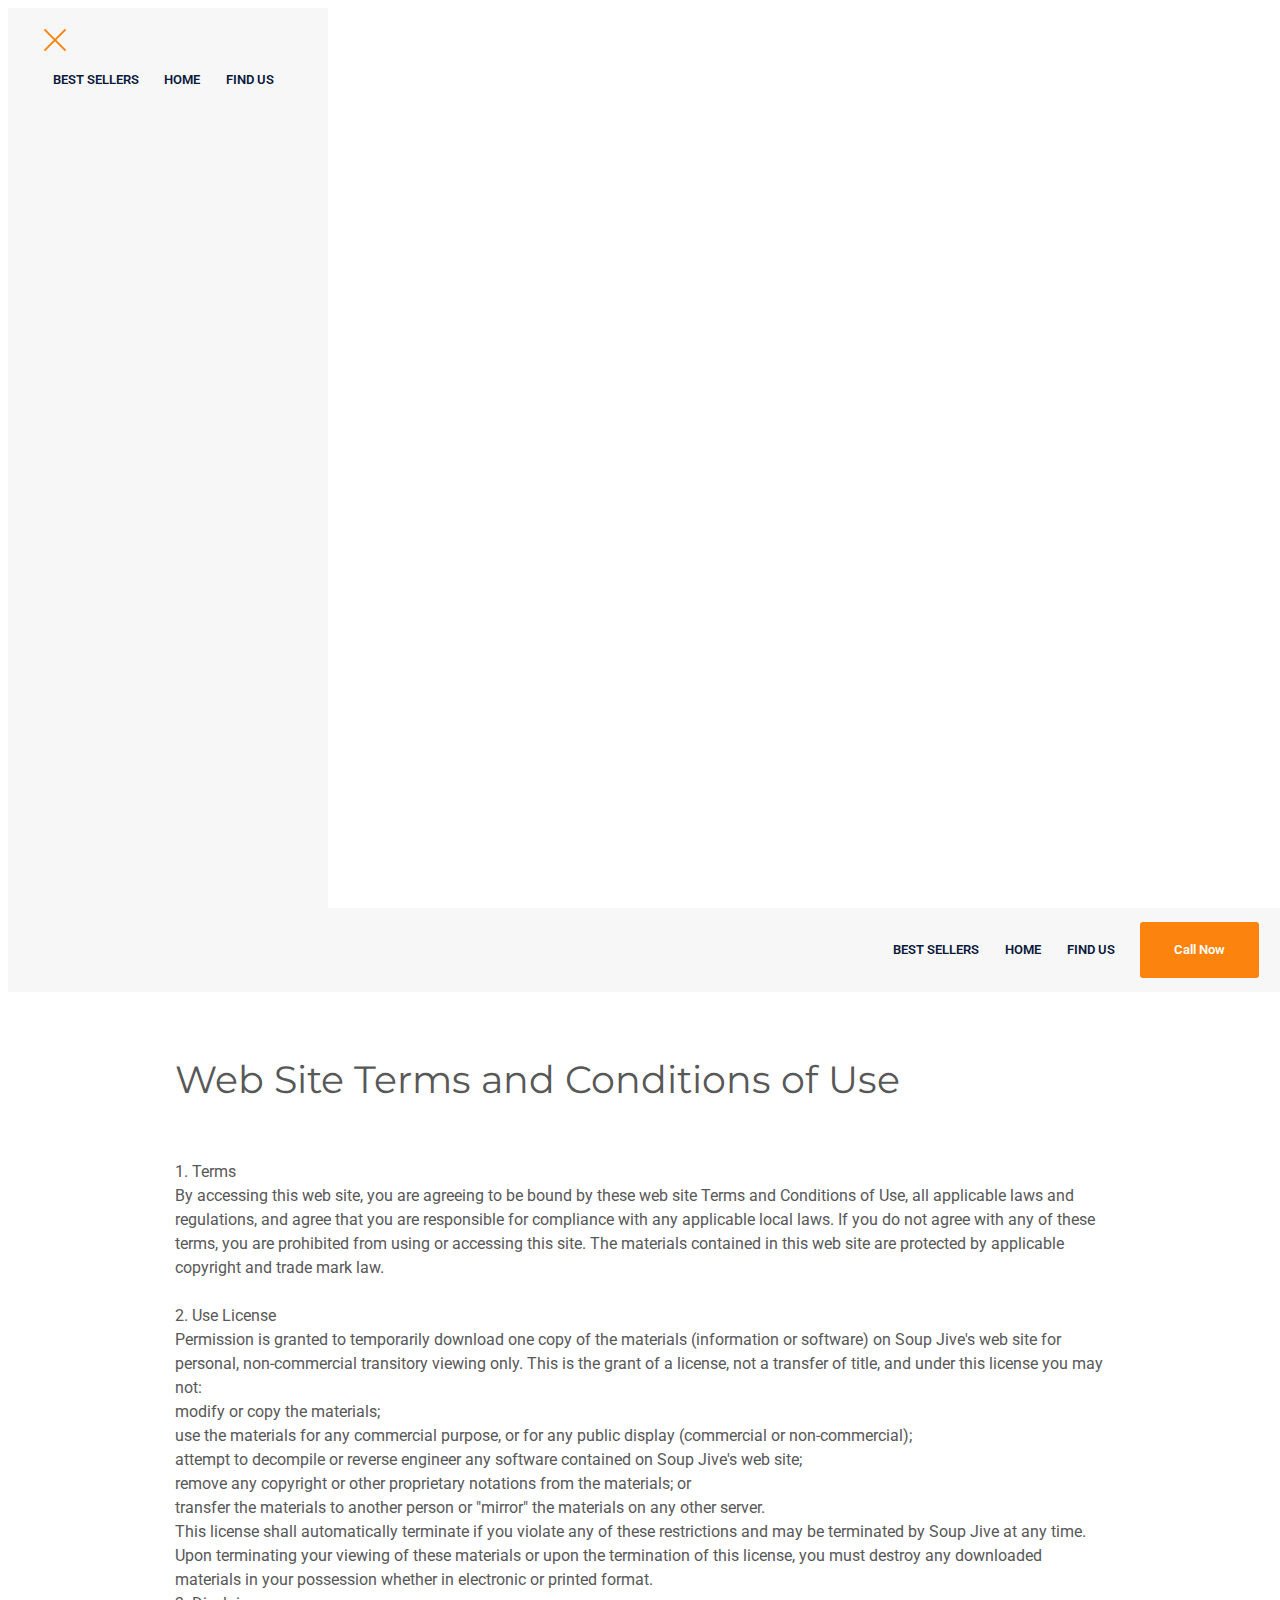
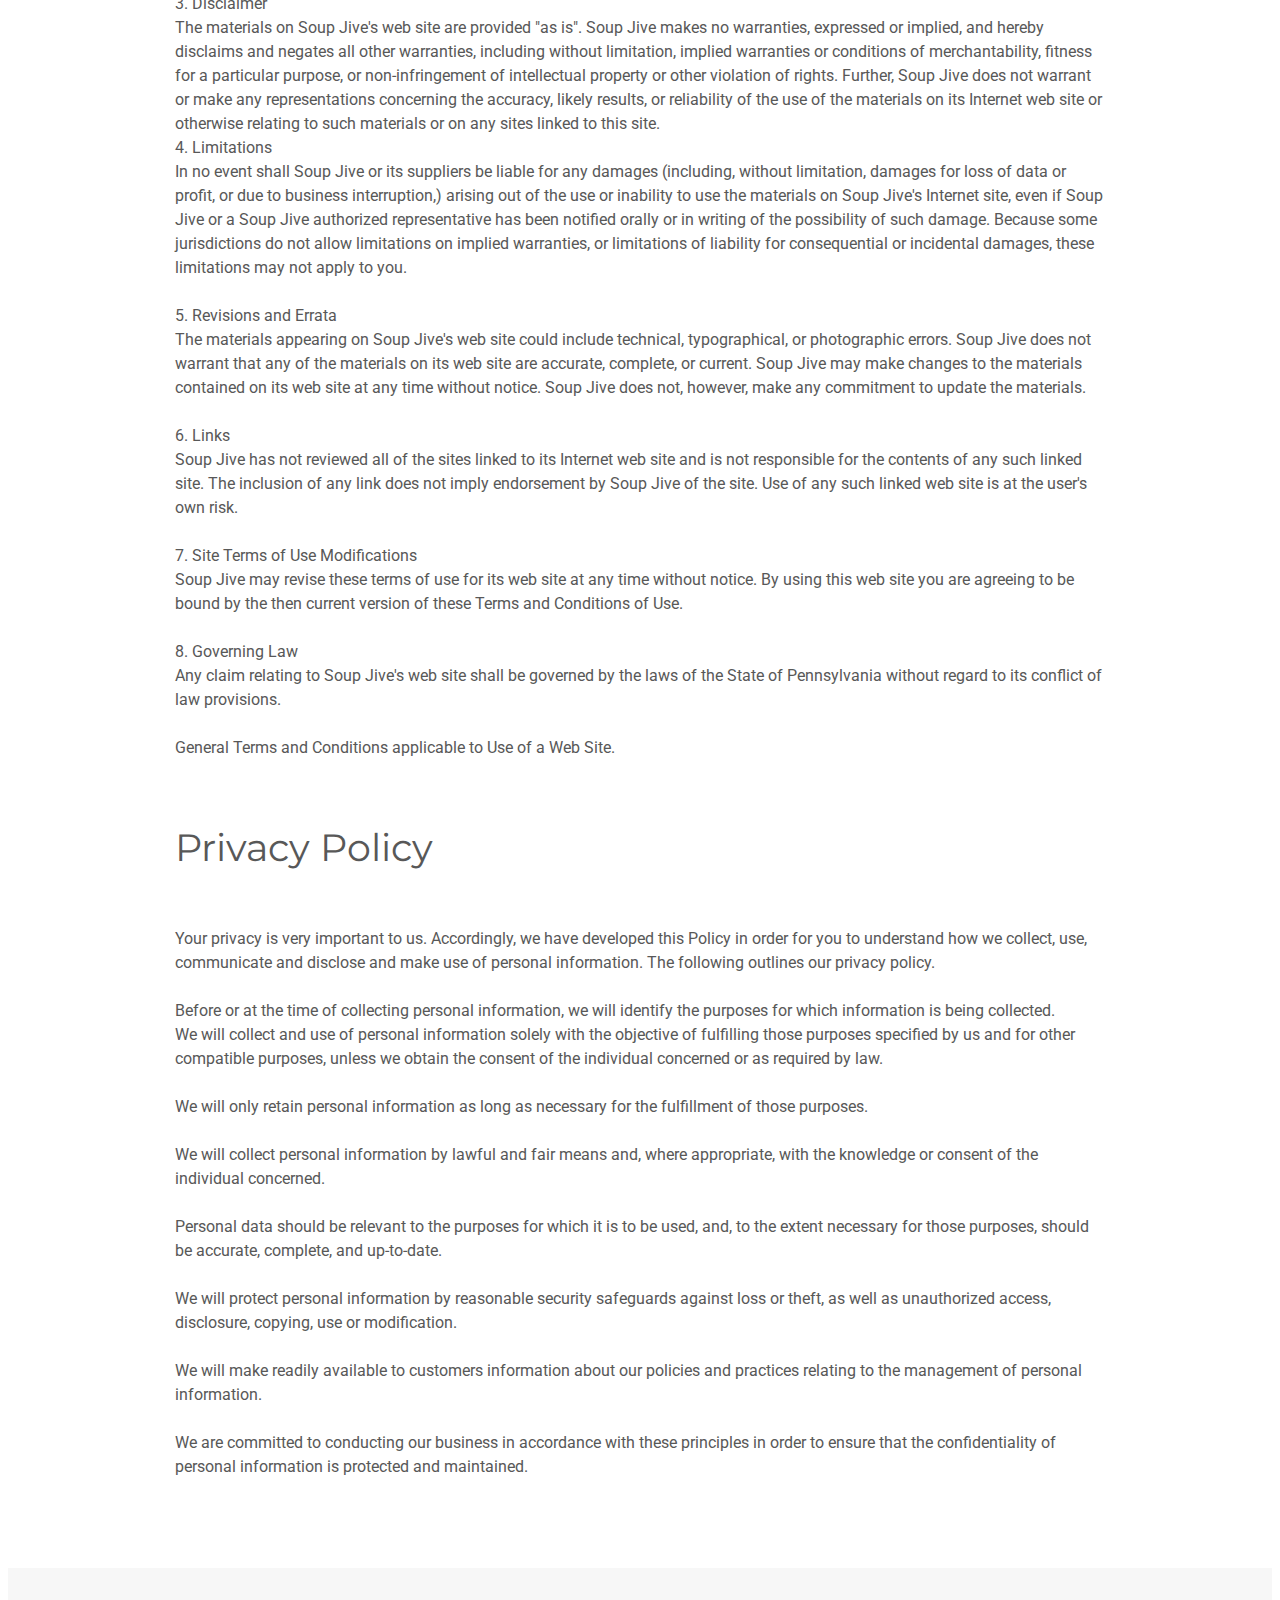
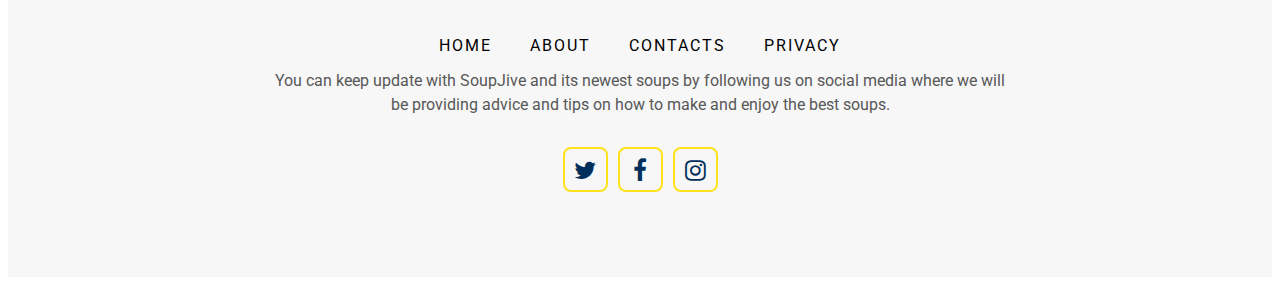
<file: privacy.html>
<!DOCTYPE html>
<html amp>
<head>
  <!-- Site made with Mobirise Website Builder v4.8.10, https://mobirise.com -->
  <meta charset="UTF-8">
  <meta http-equiv="X-UA-Compatible" content="IE=edge">
  <meta name="generator" content="Mobirise v4.8.10, mobirise.com">
  <meta name="viewport" content="width=device-width, initial-scale=1, minimum-scale=1">
  <link rel="shortcut icon" href="assets/images/logo-sq-large-150x150.png" type="image/x-icon">
  <meta name="description" content="">
  <title>Soup Jive Privacy Policy</title>
  <link rel="stylesheet" href="https://maxcdn.bootstrapcdn.com/font-awesome/4.7.0/css/font-awesome.min.css">
<link rel="canonical" href="page1.html">
 <style amp-boilerplate>body{-webkit-animation:-amp-start 8s steps(1,end) 0s 1 normal both;-moz-animation:-amp-start 8s steps(1,end) 0s 1 normal both;-ms-animation:-amp-start 8s steps(1,end) 0s 1 normal both;animation:-amp-start 8s steps(1,end) 0s 1 normal both}@-webkit-keyframes -amp-start{from{visibility:hidden}to{visibility:visible}}@-moz-keyframes -amp-start{from{visibility:hidden}to{visibility:visible}}@-ms-keyframes -amp-start{from{visibility:hidden}to{visibility:visible}}@-o-keyframes -amp-start{from{visibility:hidden}to{visibility:visible}}@keyframes -amp-start{from{visibility:hidden}to{visibility:visible}}</style>
<noscript><style amp-boilerplate>body{-webkit-animation:none;-moz-animation:none;-ms-animation:none;animation:none}</style></noscript>
<link href="https://fonts.googleapis.com/css?family=Montserrat:100,100i,200,200i,300,300i,400,400i,500,500i,600,600i,700,700i,800,800i,900,900i" rel="stylesheet">
 <link href="https://fonts.googleapis.com/css?family=Roboto:100,100i,300,300i,400,400i,500,500i,700,700i,900,900i" rel="stylesheet">
 
 <style amp-custom> 
div,span,h1,h2,h3,h4,h5,h6,p,blockquote,a,ol,ul,li,figcaption,textarea,input{font: inherit;}section{background-color: #eeeeee;}section,.container,.container-fluid{position: relative;word-wrap: break-word;}a.mbr-iconfont:hover{text-decoration: none;}.article .lead p,.article .lead ul,.article .lead ol,.article .lead pre,.article .lead blockquote{margin-bottom: 0;}a{font-style: normal;font-weight: 400;cursor: pointer;}a,a:hover{text-decoration: none;}figure{margin-bottom: 0;}h1,h2,h3,h4,h5,h6,.h1,.h2,.h3,.h4,.h5,.h6,.display-1,.display-2,.display-3,.display-4{line-height: 1;word-break: break-word;word-wrap: break-word;}b,strong{font-weight: bold;}blockquote{padding: 10px 0 10px 20px;position: relative;border-left: 2px solid;border-color: #ff3366;}input:-webkit-autofill,input:-webkit-autofill:hover,input:-webkit-autofill:focus,input:-webkit-autofill:active{transition-delay: 9999s;transition-property: background-color,color;}textarea[type="hidden"]{display: none;}body{position: relative;}section{background-position: 50% 50%;background-repeat: no-repeat;background-size: cover;}section .mbr-background-video,section .mbr-background-video-preview{position: absolute;bottom: 0;left: 0;right: 0;top: 0;}.row{display: -webkit-box;display: -webkit-flex;display: -ms-flexbox;display: flex;-webkit-flex-wrap: wrap;-ms-flex-wrap: wrap;flex-wrap: wrap;margin-right: -15px;margin-left: -15px;}@media (min-width: 576px){.row{margin-right: -15px;margin-left: -15px;}}@media (min-width: 768px){.row{margin-right: -15px;margin-left: -15px;}}@media (min-width: 992px){.row{margin-right: -15px;margin-left: -15px;}}@media (min-width: 1200px){.row{margin-right: -15px;margin-left: -15px;}}.hidden{visibility: hidden;}.mbr-z-index20{z-index: 20;}.mbr-white{color: #ffffff;}.mbr-black{color: #000000;}.mbr-bg-white{background-color: #ffffff;}.mbr-bg-black{background-color: #000000;}.align-left{text-align: left;}.align-center{text-align: center;}.align-right{text-align: right;}@media (max-width: 767px){.align-left,.align-center,.align-right,.mbr-section-btn,.mbr-section-title{text-align: center;}}.mbr-light{font-weight: 300;}.mbr-regular{font-weight: 400;}.mbr-semibold{font-weight: 500;}.mbr-bold{font-weight: 700;}.mbr-figure img,.mbr-figure iframe{display: block;width: 100%;}.card{background-color: transparent;border: none;}.card-img{text-align: center;flex-shrink: 0;}.media{max-width: 100%;margin: 0 auto;}.mbr-figure{-ms-flex-item-align: center;-ms-grid-row-align: center;-webkit-align-self: center;align-self: center;}.media-container > div{max-width: 100%;}.mbr-figure img,.card-img img{width: 100%;}@media (max-width: 991px){.media-size-item{width: auto;}.media{width: auto;}.mbr-figure{width: 100%;}}.mbr-section-btn{margin-left: -.25rem;margin-right: -.25rem;font-size: 0;}nav .mbr-section-btn{margin-left: 0rem;margin-right: 0rem;}.btn .mbr-iconfont,.btn.btn-sm .mbr-iconfont{cursor: pointer;margin-right: 0.5rem;}.btn.btn-md .mbr-iconfont,.btn.btn-md .mbr-iconfont{margin-right: 0.8rem;}[type="submit"]{-webkit-appearance: none;}.mbr-fullscreen .mbr-overlay{min-height: 100vh;}.mbr-fullscreen{display: flex;display: -webkit-flex;display: -moz-flex;display: -ms-flex;display: -o-flex;align-items: center;-webkit-align-items: center;min-height: 100vh;box-sizing: border-box;padding-top: 3rem;padding-bottom: 3rem;}amp-img img{max-height: 100%;max-width: 100%;}img.mbr-temp{width: 100%;}.super-hide{display: none;}.is-builder .nodisplay + img[async],.is-builder .nodisplay + img[decoding="async"],.is-builder amp-img > a + img[async],.is-builder amp-img > a + img[decoding="async"]{display: none;}html:not(.is-builder) amp-img > a{position: absolute;top: 0;bottom: 0;left: 0;right: 0;z-index: 1;}.is-builder .temp-amp-sizer{position: absolute;}.is-builder amp-youtube .temp-amp-sizer,.is-builder amp-vimeo .temp-amp-sizer{position: static;}.is-builder section.horizontal-menu .ampstart-btn{display: none;}@media (max-width: 991px){.is-builder section.horizontal-menu .navbar-toggler{display: block;}}.is-builder section.horizontal-menu .dropdown-menu{z-index: auto;opacity: 1;pointer-events: auto;}.is-builder section.horizontal-menu .nav-dropdown .link.dropdown-toggle[aria-expanded="true"]{margin-right: 0;padding: 0.667em 1em;}.is-builder section.info2 a.full-link,.is-builder section.info3 a.full-link{z-index: 0;}
*{box-sizing: border-box;}body{font-family: Roboto;font-style: normal;line-height: 1.5;letter-spacing: 0px;}.mbr-section-title{font-style: normal;line-height: 55px;}.mbr-section-subtitle{line-height: 1.3;}.mbr-text{font-style: normal;line-height: 1.5;font-weight: 400;}.display-1{font-family: 'Montserrat',sans-serif;font-size: 5rem;}.display-2{font-family: 'Montserrat',sans-serif;font-size: 2.4rem;}.display-3{font-family: 'Montserrat',sans-serif;font-size: 1.4rem;}.display-4{font-family: 'Roboto',sans-serif;font-size: 1.2rem;}.display-5{font-family: 'Roboto',sans-serif;font-size: 1rem;}.display-6{font-family: 'Roboto',sans-serif;font-size: 0.8rem;}@media (max-width: 768px){.display-1{font-size: 4rem;font-size: calc( 2.4rem + (5 - 2.4) * ((100vw - 20rem) / (48 - 20)));line-height: calc( 1.4 * (2.4rem + (5 - 2.4) * ((100vw - 20rem) / (48 - 20))));}.display-2{font-size: 1.92rem;font-size: calc( 1.49rem + (2.4 - 1.49) * ((100vw - 20rem) / (48 - 20)));line-height: calc( 1.4 * (1.49rem + (2.4 - 1.49) * ((100vw - 20rem) / (48 - 20))));}.display-3{font-size: 1.12rem;font-size: calc( 1.14rem + (1.4 - 1.14) * ((100vw - 20rem) / (48 - 20)));line-height: calc( 1.4 * (1.14rem + (1.4 - 1.14) * ((100vw - 20rem) / (48 - 20))));}.display-4{font-size: 0.96rem;font-size: calc( 1.07rem + (1.2 - 1.07) * ((100vw - 20rem) / (48 - 20)));line-height: calc( 1.4 * (1.07rem + (1.2 - 1.07) * ((100vw - 20rem) / (48 - 20))));}.display-5{font-size: 0.8rem;font-size: calc( 1rem + (1 - 1) * ((100vw - 20rem) / (48 - 20)));line-height: calc( 1.4 * (1rem + (1 - 1) * ((100vw - 20rem) / (48 - 20))));}.display-6{font-size: 0.64rem;font-size: calc( 0.93rem + (0.8 - 0.93) * ((100vw - 20rem) / (48 - 20)));line-height: calc( 1.4 * (0.93rem + (0.8 - 0.93) * ((100vw - 20rem) / (48 - 20))));}}.mbr-overlay{width: 100%;height: 100%;position: absolute;top: 0;}.btn-arrow{font-weight: 400;border-width: 0px;border-style: solid;background: none;font-style: normal;letter-spacing: 0px;margin: .4rem .5rem;white-space: normal;transition-property: background-color,color,border-color,box-shadow;transition-duration: .3s,.3s,.3s,2s;transition-timing-function: ease-in-out;display: inline-flex;align-items: center;justify-content: center;word-break: break-word;}.btn{font-weight: 700;border-width: 2px;border-style: solid;font-style: normal;letter-spacing: 0px;margin: .4rem .5rem;white-space: normal;transition-property: background-color,color,border-color,box-shadow;transition-duration: .3s,.3s,.3s,2s;transition-timing-function: ease-in-out;padding: 0.8rem 2rem;border-radius: 3px;display: inline-flex;align-items: center;justify-content: center;word-break: break-word;}.btn-sm{border: 1px solid;font-weight: 700;letter-spacing: 0px;-webkit-transition: all 0.3s ease-in-out;-moz-transition: all 0.3s ease-in-out;transition: all 0.3s ease-in-out;padding: 0.6rem 0.8rem;border-radius: 3px;}.btn-md{font-weight: 600;letter-spacing: 0px;margin: .4rem .8rem;-webkit-transition: all 0.3s ease-in-out;-moz-transition: all 0.3s ease-in-out;transition: all 0.3s ease-in-out;padding: 1rem 2rem;border-radius: 3px;}.bg-primary{background-color: #fde21c;}.bg-success{background-color: #506df5;}.bg-info{background-color: #fd830f;}.bg-warning{background-color: #0a193b;}.bg-danger{background-color: #000000;}.btn-primary,.btn-primary:active,.btn-primary.active{background-color: #fde21c;border-color: #fde21c;color: #ffffff;}.btn-primary:hover,.btn-primary:focus,.btn-primary.focus{color: #fde21c;background: none;border-color: #fde21c;}.btn-primary.disabled,.btn-primary:disabled{color: #ffffff;background-color: #fde21c;border-color: #fde21c;}.btn-secondary,.btn-secondary:active,.btn-secondary.active{background-color: #012f5b;border-color: #012f5b;color: #ffffff;}.btn-secondary:hover,.btn-secondary:focus,.btn-secondary.focus{color: #012f5b;background: none;border-color: #012f5b;}.btn-secondary.disabled,.btn-secondary:disabled{color: #ffffff;background-color: #012f5b;border-color: #012f5b;}.btn-info,.btn-info:active,.btn-info.active{background-color: #fd830f;border-color: #fd830f;color: #ffffff;}.btn-info:hover,.btn-info:focus,.btn-info.focus{color: #fd830f;background: none;border-color: #fd830f;}.btn-info.disabled,.btn-info:disabled{color: #ffffff;background-color: #fd830f;border-color: #fd830f;}.btn-success,.btn-success:active,.btn-success.active{background-color: #506df5;border-color: #506df5;color: #ffffff;}.btn-success:hover,.btn-success:focus,.btn-success.focus{color: #506df5;background: none;border-color: #506df5;}.btn-success.disabled,.btn-success:disabled{color: #ffffff;background-color: #506df5;border-color: #506df5;}.btn-warning,.btn-warning:active,.btn-warning.active{background-color: #0a193b;border-color: #0a193b;color: #ffffff;}.btn-warning:hover,.btn-warning:focus,.btn-warning.focus{color: #0a193b;background: none;border-color: #0a193b;}.btn-warning.disabled,.btn-warning:disabled{color: #ffffff;background-color: #0a193b;border-color: #0a193b;}.btn-danger,.btn-danger:active,.btn-danger.active{background-color: #000000;border-color: #000000;color: #ffffff;}.btn-danger:hover,.btn-danger:focus,.btn-danger.focus{color: #000000;background: none;border-color: #000000;}.btn-danger.disabled,.btn-danger:disabled{color: #ffffff;background-color: #000000;border-color: #000000;}.btn-black,.btn-black:active,.btn-black.active{background-color: #333333;border-color: #333333;color: #ffffff;}.btn-black:hover,.btn-black:focus,.btn-black.focus{color: #333333;background: none;border-color: #333333;}.btn-black.disabled,.btn-black:disabled{color: #ffffff;background-color: #333333;border-color: #333333;}.btn-white,.btn-white:active,.btn-white.active{background-color: #ffffff;border-color: #ffffff;color: #808080;}.btn-white:hover,.btn-white:focus,.btn-white.focus{color: #ffffff;background: none;border-color: #ffffff;}.btn-white.disabled,.btn-white:disabled{color: #808080;background-color: #ffffff;border-color: #ffffff;}.btn-white,.btn-white:active,.btn-white.active{color: #333333;}.btn-white:hover,.btn-white:focus,.btn-white.focus{color: #333333;}.btn-white.disabled,.btn-white:disabled{color: #333333;}.btn-primary-outline,.btn-primary-outline:active,.btn-primary-outline.active{background: none;border-color: #fde21c;color: #fde21c;}.btn-primary-outline:hover,.btn-primary-outline:focus,.btn-primary-outline.focus{color: #fff;background-color: #fde21c;border-color: #fde21c;}.btn-primary-outline.disabled,.btn-primary-outline:disabled{color: #ffffff;background-color: #fde21c;border-color: #fde21c;}.btn-secondary-outline,.btn-secondary-outline:active,.btn-secondary-outline.active{background: none;border-color: #012f5b;color: #012f5b;}.btn-secondary-outline:hover,.btn-secondary-outline:focus,.btn-secondary-outline.focus{color: #fff;background-color: #012f5b;border-color: #012f5b;}.btn-secondary-outline.disabled,.btn-secondary-outline:disabled{color: #ffffff;background-color: #012f5b;border-color: #012f5b;}.btn-info-outline,.btn-info-outline:active,.btn-info-outline.active{background: none;border-color: #fd830f;color: #fd830f;}.btn-info-outline:hover,.btn-info-outline:focus,.btn-info-outline.focus{color: #fff;background-color: #fd830f;border-color: #fd830f;}.btn-info-outline.disabled,.btn-info-outline:disabled{color: #ffffff;background-color: #fd830f;border-color: #fd830f;}.btn-success-outline,.btn-success-outline:active,.btn-success-outline.active{background: none;border-color: #506df5;color: #506df5;}.btn-success-outline:hover,.btn-success-outline:focus,.btn-success-outline.focus{color: #fff;background-color: #506df5;border-color: #506df5;}.btn-success-outline.disabled,.btn-success-outline:disabled{color: #ffffff;background-color: #506df5;border-color: #506df5;}.btn-warning-outline,.btn-warning-outline:active,.btn-warning-outline.active{background: none;border-color: #0a193b;color: #0a193b;}.btn-warning-outline:hover,.btn-warning-outline:focus,.btn-warning-outline.focus{color: #fff;background-color: #0a193b;border-color: #0a193b;}.btn-warning-outline.disabled,.btn-warning-outline:disabled{color: #ffffff;background-color: #0a193b;border-color: #0a193b;}.btn-danger-outline,.btn-danger-outline:active,.btn-danger-outline.active{background: none;border-color: #000000;color: #000000;}.btn-danger-outline:hover,.btn-danger-outline:focus,.btn-danger-outline.focus{color: #fff;background-color: #000000;border-color: #000000;}.btn-danger-outline.disabled,.btn-danger-outline:disabled{color: #ffffff;background-color: #000000;border-color: #000000;}.btn-black-outline,.btn-black-outline:active,.btn-black-outline.active{background: none;border-color: #333333;color: #333333;}.btn-black-outline:hover,.btn-black-outline:focus,.btn-black-outline.focus{color: #fff;background-color: #333333;border-color: #333333;}.btn-black-outline.disabled,.btn-black-outline:disabled{color: #ffffff;background-color: #333333;border-color: #333333;}.btn-white-outline,.btn-white-outline:active,.btn-white-outline.active{background: none;border-color: #ffffff;color: #ffffff;}.btn-white-outline:hover,.btn-white-outline:focus,.btn-white-outline.focus{color: #333333;background-color: #ffffff;border-color: #ffffff;}.btn-primary{color: #012f5b;}.btn-primary:hover{color: #012f5b;}.btn-primary:focus{color: #012f5b;}.btn-primary:active{color: #012f5b;}.text-primary{color: #fde21c;}.text-secondary{color: #012f5b;}.text-success{color: #506df5;}.text-info{color: #fd830f;}.text-warning{color: #0a193b;}.text-danger{color: #000000;}.text-white{color: #ffffff;}.text-black{color: #000000;}a.text-primary:hover,a.text-primary:focus{color: #b19c02;}a.text-secondary:hover,a.text-secondary:focus{color: #000000;}a.text-success:hover,a.text-success:focus{color: #0c2fd3;}a.text-info:hover,a.text-info:focus{color: #a55101;}a.text-warning:hover,a.text-warning:focus{color: #000000;}a.text-danger:hover,a.text-danger:focus{color: #000000;}a.text-white:hover,a.text-white:focus{color: #b3b3b3;}a.text-black:hover,a.text-black:focus{color: #4d4d4d;}.alert-success{background-color: #506df5;}.alert-info{background-color: #fd830f;}.alert-warning{background-color: #0a193b;}.alert-danger{background-color: #000000;}.btn-form{border-radius: 3px;}.btn-form:hover{cursor: pointer;}a,a:hover{color: #fde21c;}.mbr-plan-header.bg-primary .mbr-plan-subtitle,.mbr-plan-header.bg-primary .mbr-plan-price-desc{color: #fffce6;}.mbr-plan-header.bg-success .mbr-plan-subtitle,.mbr-plan-header.bg-success .mbr-plan-price-desc{color: #ffffff;}.mbr-plan-header.bg-info .mbr-plan-subtitle,.mbr-plan-header.bg-info .mbr-plan-price-desc{color: #ffecd9;}.mbr-plan-header.bg-warning .mbr-plan-subtitle,.mbr-plan-header.bg-warning .mbr-plan-price-desc{color: #4a78e0;}.mbr-plan-header.bg-danger .mbr-plan-subtitle,.mbr-plan-header.bg-danger .mbr-plan-price-desc{color: #b3b3b3;}blockquote{padding: 10px 0 10px 20px;position: relative;border-color: #fde21c;border-width: 3px;}ul,ol,pre,blockquote{margin-bottom: 0;margin-top: 0;}pre{background: #f4f4f4;padding: 10px 24px;white-space: pre-wrap;}.inactive{-webkit-user-select: none;-moz-user-select: none;-ms-user-select: none;user-select: none;pointer-events: none;-webkit-user-drag: none;user-drag: none;}html,body{height: auto;min-height: 100vh;}.popover-content ul.show{min-height: 155px;}#scrollToTop{display: none;}.mbr-container{max-width: 800px;padding: 0 10px;margin: 0 auto;position: relative;}h1,h2,h3{margin: auto;}h1,h3,p{padding: 10px 0;margin-bottom: 15px;}p,li,blockquote{color: #15181b;letter-spacing: 0px;line-height: 1.7;}.container{padding-right: 15px;padding-left: 15px;width: 100%;margin-right: auto;margin-left: auto;}@media (max-width: 767px){.container{max-width: 540px;}}@media (min-width: 768px){.container{max-width: 720px;}}@media (min-width: 992px){.container{max-width: 960px;}}@media (min-width: 1200px){.container{max-width: 1140px;}}.mbr-row{display: -webkit-box;display: -webkit-flex;display: -ms-flexbox;display: flex;-webkit-flex-wrap: wrap;-ms-flex-wrap: wrap;flex-wrap: wrap;margin-right: -15px;margin-left: -15px;}.mbr-justify-content-center{justify-content: center;}.mbr-justify-content-left{justify-content: flex-start;}.mbr-justify-content-right{justify-content: flex-end;}@media (max-width: 767px){.mbr-col-sm-2{-ms-flex: 0 0 16.666667%;flex: 0 0 16.666667%;max-width: 16.666667%;padding-right: 15px;padding-left: 15px;}.mbr-col-sm-8{-ms-flex: 0 0 66.666667%;flex: 0 0 66.666667%;max-width: 66.666667%;padding-left: 15px;padding-right: 15px;}.mbr-col-sm-12{-ms-flex: 0 0 100%;flex: 0 0 100%;max-width: 100%;padding-right: 15px;padding-left: 15px;}.mbr-row{margin: 0;}}@media (min-width: 768px){.mbr-col-md-2{-ms-flex: 0 0 16.666667%;flex: 0 0 16.666667%;max-width: 16.666667%;padding-right: 15px;padding-left: 15px;}.mbr-col-md-3{-ms-flex: 0 0 25%;flex: 0 0 25%;max-width: 25%;padding-right: 15px;padding-left: 15px;}.mbr-col-md-4{-ms-flex: 0 0 33.333333%;flex: 0 0 33.333333%;max-width: 33.333333%;padding-right: 15px;padding-left: 15px;}.mbr-col-md-5{-ms-flex: 0 0 41.666667%;flex: 0 0 41.666667%;max-width: 41.666667%;padding-right: 15px;padding-left: 15px;}.mbr-col-md-6{-ms-flex: 0 0 50%;flex: 0 0 50%;max-width: 50%;padding-right: 15px;padding-left: 15px;}.mbr-col-md-7{-ms-flex: 0 0 58.333333%;flex: 0 0 58.333333%;max-width: 58.333333%;padding-right: 15px;padding-left: 15px;}.mbr-col-md-8{-ms-flex: 0 0 66.666667%;flex: 0 0 66.666667%;max-width: 66.666667%;padding-left: 15px;padding-right: 15px;}.mbr-col-md-9{-ms-flex: 0 0 75%;flex: 0 0 75%;max-width: 75%;padding-left: 15px;padding-right: 15px;}.mbr-col-md-10{-ms-flex: 0 0 83.333333%;flex: 0 0 83.333333%;max-width: 83.333333%;padding-left: 15px;padding-right: 15px;}.mbr-col-md-12{-ms-flex: 0 0 100%;flex: 0 0 100%;max-width: 100%;padding-right: 15px;padding-left: 15px;}}@media (min-width: 992px){.mbr-col-lg-1{-ms-flex: 0 0 8.333333%;flex: 0 0 8.333333%;max-width: 8.333333;padding-right: 15px;padding-left: 15px;}.mbr-col-lg-2{-ms-flex: 0 0 16.666667%;flex: 0 0 16.666667%;max-width: 16.666667%;padding-right: 15px;padding-left: 15px;}.mbr-col-lg-3{-ms-flex: 0 0 25%;flex: 0 0 25%;max-width: 25%;padding-right: 15px;padding-left: 15px;}.mbr-col-lg-4{-ms-flex: 0 0 33.33%;flex: 0 0 33.33%;max-width: 33.33%;padding-right: 15px;padding-left: 15px;}.mbr-col-lg-5{-ms-flex: 0 0 41.666%;flex: 0 0 41.666%;max-width: 41.666%;padding-right: 15px;padding-left: 15px;}.mbr-col-lg-6{-ms-flex: 0 0 50%;flex: 0 0 50%;max-width: 50%;padding-right: 15px;padding-left: 15px;}.mbr-col-lg-7{-ms-flex: 0 0 58.333333%;flex: 0 0 58.333333%;max-width: 58.333333%;padding-right: 15px;padding-left: 15px;}.mbr-col-lg-8{-ms-flex: 0 0 66.666667%;flex: 0 0 66.666667%;max-width: 66.666667%;padding-left: 15px;padding-right: 15px;}.mbr-col-lg-9{-ms-flex: 0 0 75%;flex: 0 0 75%;max-width: 75%;padding-left: 15px;padding-right: 15px;}.mbr-col-lg-10{-ms-flex: 0 0 83.3333%;flex: 0 0 83.3333%;max-width: 83.3333%;padding-right: 15px;padding-left: 15px;}.mbr-col-lg-12{-ms-flex: 0 0 100%;flex: 0 0 100%;max-width: 100%;padding-right: 15px;padding-left: 15px;}}@media (min-width: 1201px){.mbr-col-xl-7{-ms-flex: 0 0 58.333333%;flex: 0 0 58.333333%;max-width: 58.333333%;padding-right: 15px;padding-left: 15px;}.mbr-col-xl-8{-ms-flex: 0 0 66.666667%;flex: 0 0 66.666667%;max-width: 66.666667%;padding-left: 15px;padding-right: 15px;}.mbr-col-xl-5{-ms-flex: 0 0 41.666667%;flex: 0 0 41.666667%;max-width: 41.666667%;}}section.sidebar-open:before{content: '';position: fixed;top: 0;bottom: 0;right: 0;left: 0;background-color: rgba(0,0,0,0.2);z-index: 1040;}p{margin-top: 0;letter-spacing: 0px;}body{font-weight: 300;}form input,form textarea{padding: 1rem;border: 1px solid #e0e0e0;background: #f3f4f5;}form .fieldset{display: flex;justify-content: center;flex-wrap: wrap;align-items: center;}div[submit-success]{background: #506df5;padding: 1rem;margin-bottom: 1rem;}div[submit-error]{background: #000000;padding: 1rem;margin-bottom: 1rem;}.mobirise-spinner{position: absolute;top: 50%;left: 40%;margin-left: 10%;-webkit-transform: translate3d(-50%,-50%,0);z-index: 4;}.mobirise-spinner em{width: 24px;height: 24px;background: #3ac;border-radius: 100%;display: inline-block;-webkit-animation: slide 1s infinite;}.mobirise-spinner em:nth-child(1){-webkit-animation-delay: 0.1s;background: #fde21c;}.mobirise-spinner em:nth-child(2){-webkit-animation-delay: 0.2s;background: #012f5b;}.mobirise-spinner em:nth-child(3){-webkit-animation-delay: 0.3s;background: #506df5;}@-moz-keyframes slide{0%{-webkit-transform: scale(1);}50%{opacity: 0.3;-webkit-transform: scale(2);}100%{-webkit-transform: scale(1);}}@-webkit-keyframes slide{0%{-webkit-transform: scale(1);}50%{opacity: 0.3;-webkit-transform: scale(2);}100%{-webkit-transform: scale(1);}}@-o-keyframes slide{0%{-webkit-transform: scale(1);}50%{opacity: 0.3;-webkit-transform: scale(2);}100%{-webkit-transform: scale(1);}}@keyframes slide{0%{-webkit-transform: scale(1);}50%{opacity: 0.3;-webkit-transform: scale(2);}100%{-webkit-transform: scale(1);}}.mobirise-loader .amp-active > div{display: none;}body{letter-spacing: 0px;}.cid-re44NHDRCD .nav-item:focus,.cid-re44NHDRCD .nav-link:focus{outline: none;}.cid-re44NHDRCD #marker{position: absolute;top: 0;width: 0;height: 15vw;}.cid-re44NHDRCD .navbar-info{display: flex;justify-content: center;align-items: center;text-align: center;color: #b69e59;}.cid-re44NHDRCD span,.cid-re44NHDRCD a,.cid-re44NHDRCD li{font-weight: 600;}.cid-re44NHDRCD .navbar-nav{list-style-type: none;display: flex;flex-direction: row;padding-left: 0;min-width: 10rem;}.cid-re44NHDRCD .navbar-nav .nav-link{margin: .667em 1em;font-weight: 600;}@media (max-width: 991px){.cid-re44NHDRCD ul.navbar-nav{flex-direction: column;}.cid-re44NHDRCD ul.navbar-nav li{margin: auto;}.cid-re44NHDRCD .dropdown-toggle[data-toggle="dropdown-submenu"]:after{content: '';margin-left: .25rem;border-top: 0.35em solid;border-right: 0.35em solid transparent;border-left: 0.35em solid transparent;border-bottom: 0;top: 55%;}.cid-re44NHDRCD .nav-dropdown .dropdown-menu .dropdown-item{justify-content: center;display: flex;align-items: center;}.cid-re44NHDRCD .navbar-collapse .navbar-nav{padding-top: 46px;}.cid-re44NHDRCD #marker{display: none;}.cid-re44NHDRCD .navbar-caption{display: none;}}.cid-re44NHDRCD .nav-dropdown .dropdown-menu{border-radius: 0;border: 0;left: 0;margin: 0;min-width: 10rem;padding-bottom: 1.25rem;padding-top: 1.25rem;position: absolute;}.cid-re44NHDRCD .nav-dropdown .dropdown-menu .dropdown-item{font-weight: 600;line-height: 2;display: flex;align-items: center;width: 100%;padding: .25rem 1.5rem;clear: both;text-align: inherit;white-space: nowrap;background: 0 0;border: 0;}.cid-re44NHDRCD .nav-dropdown .dropdown-menu .dropdown{position: relative;}.cid-re44NHDRCD .nav-item.dropdown{position: relative;}.cid-re44NHDRCD .nav-item.dropdown .dropdown-menu{z-index: -1;opacity: 0;pointer-events: none;}.cid-re44NHDRCD .nav-item.dropdown:hover > .dropdown-menu{z-index: 1;opacity: 1;pointer-events: all;}.cid-re44NHDRCD .dropdown-menu .dropdown:hover > .dropdown-menu{z-index: 1;opacity: 1;pointer-events: all;}.cid-re44NHDRCD .link.dropdown-toggle:after{content: '';margin-left: .25rem;border-top: 0.35em solid;border-right: 0.35em solid transparent;border-left: 0.35em solid transparent;border-bottom: 0;}.cid-re44NHDRCD .nav-dropdown .dropdown-submenu{top: 0;}.cid-re44NHDRCD .navbar{z-index: 100;display: flex;flex-direction: row;justify-content: space-between;align-items: center;width: 100%;min-height: 77px;transition: all .3s;background: #f7f7f7;}.cid-re44NHDRCD .navbar .navbar-logo{margin-right: .8rem;}.cid-re44NHDRCD .navbar .navbar-logo img{height: auto;}.cid-re44NHDRCD .navbar.opened{transition: all .3s;background: #f7f7f7;}.cid-re44NHDRCD .navbar .dropdown-item{padding: .25rem 1.5rem;}.cid-re44NHDRCD .navbar .navbar-collapse{display: flex;justify-content: flex-end;z-index: 1;align-items: center;}@media (max-width: 991px){.cid-re44NHDRCD .navbar .navbar-collapse{display: none;position: absolute;top: 0;right: 0;min-height: 100vh;background: #f7f7f7;padding: 1rem 2rem 1rem 2rem;}.cid-re44NHDRCD .navbar.opened .navbar-collapse.show,.cid-re44NHDRCD .navbar.opened .navbar-collapse.collapsing{display: block;}.cid-re44NHDRCD .navbar.opened .dropdown-menu{top: 0;}.cid-re44NHDRCD .navbar .dropdown-menu{position: relative;background: transparent;}.cid-re44NHDRCD .navbar .dropdown-menu .dropdown-submenu{left: 0;}.cid-re44NHDRCD .navbar .dropdown-menu .dropdown-item:after{right: auto;}.cid-re44NHDRCD .navbar .dropdown-menu .dropdown-item{padding: .25rem 1.5rem;text-align: center;margin: 0;}.cid-re44NHDRCD .navbar .navbar-brand{flex-shrink: initial;word-break: break-word;}}.cid-re44NHDRCD .navbar-brand{display: flex;flex-shrink: 0;align-items: center;margin-right: 0;padding: 0;transition: all .3s;word-break: break-word;z-index: 1;}.cid-re44NHDRCD .navbar-brand .navbar-caption{line-height: inherit;}.cid-re44NHDRCD .navbar-brand .navbar-logo a{outline: none;}.cid-re44NHDRCD .navbar-brand .navbar-caption-wrap{display: flex;}.cid-re44NHDRCD .dropdown-item.active,.cid-re44NHDRCD .dropdown-item:active{background-color: transparent;}.cid-re44NHDRCD .navbar-expand-lg .navbar-nav .nav-link{padding: 0;}.cid-re44NHDRCD .navbar.navbar-expand-lg .dropdown .dropdown-menu{background: #f7f7f7;}.cid-re44NHDRCD .navbar.navbar-expand-lg .dropdown .dropdown-menu .dropdown-submenu{margin: 0;left: 100%;}.cid-re44NHDRCD .navbar .dropdown.open > .dropdown-menu{display: block;}.cid-re44NHDRCD ul.navbar-nav{flex-wrap: wrap;}.cid-re44NHDRCD .navbar-buttons{text-align: right;}.cid-re44NHDRCD button.navbar-toggler{display: none;outline: none;width: 31px;height: 20px;cursor: pointer;transition: all .2s;position: absolute;align-self: center;right: 20px;top: 25px;}.cid-re44NHDRCD button.navbar-toggler .hamburger span{position: absolute;right: 0;width: 30px;height: 2px;border-right: 5px;background-color: #fd830f;}.cid-re44NHDRCD button.navbar-toggler .hamburger span:nth-child(1){top: 0;transition: all .2s;}.cid-re44NHDRCD button.navbar-toggler .hamburger span:nth-child(2){top: 8px;transition: all .15s;}.cid-re44NHDRCD button.navbar-toggler .hamburger span:nth-child(3){top: 8px;transition: all .15s;}.cid-re44NHDRCD button.navbar-toggler .hamburger span:nth-child(4){top: 16px;transition: all .2s;}.cid-re44NHDRCD nav.opened .navbar-toggler:not(.hide) .hamburger span:nth-child(1){top: 8px;width: 0;opacity: 0;right: 50%;transition: all .2s;}.cid-re44NHDRCD nav.opened .navbar-toggler:not(.hide) .hamburger span:nth-child(2){-webkit-transform: rotate(45deg);transform: rotate(45deg);transition: all .25s;}.cid-re44NHDRCD nav.opened .navbar-toggler:not(.hide) .hamburger span:nth-child(3){-webkit-transform: rotate(-45deg);transform: rotate(-45deg);transition: all .25s;}.cid-re44NHDRCD nav.opened .navbar-toggler:not(.hide) .hamburger span:nth-child(4){top: 8px;width: 0;opacity: 0;right: 50%;transition: all .2s;}.cid-re44NHDRCD .navbar-dropdown{padding: .5rem 1rem;position: fixed;}.cid-re44NHDRCD a.nav-link{display: flex;align-items: center;justify-content: center;}.cid-re44NHDRCD .nav-link .mbr-iconfont,.cid-re44NHDRCD .dropdown-item .mbr-iconfont{margin-right: .2rem;}.cid-re44NHDRCD .ampstart-btn.hamburger{position: absolute;top: 25px;right: 20px;margin-left: auto;width: 30px;height: 20px;background: none;border: none;cursor: pointer;z-index: 1000;}.cid-re44NHDRCD .ampstart-btn.hamburger.sticky-but{position: fixed;}.cid-re44NHDRCD .ampstart-btn.hamburger:focus{outline: none;}.cid-re44NHDRCD .ampstart-btn.hamburger span{position: absolute;right: 0;width: 30px;height: 2px;border-right: 5px;background-color: #fd830f;}.cid-re44NHDRCD .ampstart-btn.hamburger span:nth-child(1){top: 0;transition: all .2s;}.cid-re44NHDRCD .ampstart-btn.hamburger span:nth-child(2){top: 8px;transition: all .15s;}.cid-re44NHDRCD .ampstart-btn.hamburger span:nth-child(3){top: 8px;transition: all .15s;}.cid-re44NHDRCD .ampstart-btn.hamburger span:nth-child(4){top: 16px;transition: all .2s;}@media (min-width: 992px){.cid-re44NHDRCD .ampstart-btn,.cid-re44NHDRCD amp-sidebar{display: none;}.cid-re44NHDRCD .dropdown-menu .dropdown-toggle:after{content: '';border-bottom: 0.35em solid transparent;border-left: 0.35em solid;border-right: 0;border-top: 0.35em solid transparent;margin-left: 0.3rem;margin-top: -0.3077em;position: absolute;right: 1.1538em;top: 50%;}}.cid-re44NHDRCD amp-sidebar{min-width: 260px;z-index: 1050;background-color: #f7f7f7;}.cid-re44NHDRCD amp-sidebar.open:after{content: '';position: absolute;top: 0;left: 0;bottom: 0;right: 0;background-color: red;}.cid-re44NHDRCD .open{transform: translateX(0%);display: block;}.cid-re44NHDRCD .builder-sidebar{background-color: #f7f7f7;position: relative;height: 100vh;z-index: 1030;padding: 1rem 2rem;max-width: 20rem;}.cid-re44NHDRCD .builder-sidebar .dropdown{position: relative;}.cid-re44NHDRCD .builder-sidebar .dropdown:hover > .dropdown-menu{position: relative;text-align: center;}.cid-re44NHDRCD .sidebar{padding: 1rem 0;margin: 0;}.cid-re44NHDRCD .sidebar > li{list-style: none;display: flex;flex-direction: column;}.cid-re44NHDRCD .sidebar a{display: block;text-decoration: none;margin-bottom: 10px;}.cid-re44NHDRCD .close-sidebar{width: 30px;height: 30px;position: relative;cursor: pointer;background-color: transparent;border: none;}.cid-re44NHDRCD .close-sidebar:focus{outline: 2px auto #fde21c;}.cid-re44NHDRCD .close-sidebar span{position: absolute;left: 0;width: 30px;height: 2px;border-right: 5px;background-color: #fd830f;}.cid-re44NHDRCD .close-sidebar span:nth-child(1){transform: rotate(45deg);}.cid-re44NHDRCD .close-sidebar span:nth-child(2){transform: rotate(-45deg);}.cid-re44NHDRCD amp-img{width: 98px;display: flex;align-items: center;}@media (max-width: 768px){.cid-re44NHDRCD amp-img{max-height: 55px;max-width: 55px;}}.cid-re44NHDRCD .navbar-info span{word-break: break-word;}@media (min-width: 992px){.cid-re44NHDRCD{min-height: 21px;}.cid-re44NHDRCD .navbar .navbar-collapse{position: absolute;left: 0;bottom: 0;right: 0;transform: translateY(100%);padding: 0 1rem .5rem 1rem;background: #f7f7f7;justify-content: center;}.cid-re44NHDRCD .navbar .navbar-brand{flex: 0 1 auto;min-width: 17%;}.cid-re44NHDRCD .navbar .navbar-collapse{justify-content: flex-end;position: static;transform: translateY(0);flex: 1 1 auto;padding: 0;}.cid-re44NHDRCD .navbar .navbar-buttons{order: 1;}.cid-re44NHDRCD .navbar .navbar-buttons{flex: 0 1 auto;}}@media (max-width: 991px){.cid-re44NHDRCD .navbar{padding-right: 71px;}.cid-re44NHDRCD .navbar-buttons{display: none;}.cid-re44NHDRCD .navbar-brand{flex-basis: auto;}}@media (max-width: 767px){.cid-re44NHDRCD .navbar-brand{flex-basis: 100%;}}.cid-re44NHDRCD .navbar-schedule{color: #0a193b;}.cid-re9RFAdiTT{padding-top: 7rem;padding-bottom: 0rem;background-color: #ffffff;}.cid-re9RFAdiTT .mbr-section-title{color: #000000;text-align: left;}.cid-re9RFAdiTT .mbr-text,.cid-re9RFAdiTT .mbr-section-btn{color: #585858;text-align: left;}.cid-re9RFAdiTT .text{max-width: 60rem;}.cid-re9PHxiQ8R{padding-top: 1rem;padding-bottom: 0rem;background-color: #ffffff;}.cid-re9PHxiQ8R .mbr-section-title{color: #000000;text-align: left;}.cid-re9PHxiQ8R .mbr-text,.cid-re9PHxiQ8R .mbr-section-btn{color: #585858;text-align: left;}.cid-re9PHxiQ8R .text{max-width: 60rem;}.cid-re9S4vWFYR{padding-top: 0rem;padding-bottom: 0rem;background-color: #ffffff;}.cid-re9S4vWFYR .mbr-section-title{color: #000000;text-align: left;}.cid-re9S4vWFYR .mbr-text,.cid-re9S4vWFYR .mbr-section-btn{color: #585858;text-align: left;}.cid-re9S4vWFYR .text{max-width: 60rem;}.cid-re9S5wd2wG{padding-top: 1rem;padding-bottom: 4rem;background-color: #ffffff;}.cid-re9S5wd2wG .mbr-section-title{color: #000000;text-align: left;}.cid-re9S5wd2wG .mbr-text,.cid-re9S5wd2wG .mbr-section-btn{color: #585858;text-align: left;}.cid-re9S5wd2wG .text{max-width: 60rem;}.cid-re9PzL1v4P{padding-top: 4rem;padding-bottom: 5rem;background-color: #f7f7f7;}.cid-re9PzL1v4P amp-img{width: 90px;margin: auto;margin-bottom: 2rem;}.cid-re9PzL1v4P ul{display: flex;flex-direction: column;list-style: none;padding: 0;}.cid-re9PzL1v4P .link{margin: 1rem;letter-spacing: 2px;}.cid-re9PzL1v4P .navbar-logo{width: 100px;height: 100px;margin: auto;margin-bottom: 2rem;}.cid-re9PzL1v4P .mbr-section-title{color: #ffffff;}.cid-re9PzL1v4P .mbr-text,.cid-re9PzL1v4P .mbr-section-btn{color: #585858;}.cid-re9PzL1v4P .ico-wrapper{flex-direction: row;display: flex;align-items: center;justify-content: center;flex-wrap: wrap;}.cid-re9PzL1v4P .card-img{border: 2px solid #fde21c;border-radius: 0.5rem;width: 45px;margin: 5px;height: 45px;position: relative;display: flex;align-items: center;justify-content: center;transition: all 0.3s;}.cid-re9PzL1v4P .card-img:hover{background-color: #fde21c;}.cid-re9PzL1v4P .mbr-iconfont{font-size: 24px;color: #012f5b;}.cid-re9PzL1v4P .card-img a{position: absolute;width: 100%;height: 100%;display: flex;justify-content: center;align-items: center;}
.engine{position: absolute;text-indent: -2400px;text-align: center;padding: 0;top: 0;left: -2400px;}[class*="-iconfont"]{display: inline-flex;}</style>
 
  <script async  src="https://cdn.ampproject.org/v0.js"></script>
  <script async custom-element="amp-analytics" src="https://cdn.ampproject.org/v0/amp-analytics-0.1.js"></script>
  <script async custom-element="amp-sidebar" src="https://cdn.ampproject.org/v0/amp-sidebar-0.1.js"></script>
  
  
</head>
<body><amp-sidebar id="sidebar" class="cid-re44NHDRCD" layout="nodisplay" side="right">
        <div class="builder-sidebar" id="builder-sidebar">
            <button on="tap:sidebar.close" class="close-sidebar">
                <span></span>
                <span></span>
            </button>
        
            
            <ul class="navbar-nav nav-dropdown" data-app-modern-menu="true"><li class="nav-item dropdown open">
                    <a class="nav-link link text-warning display-6" href="index.html#features1-9" aria-expanded="true">
                        BEST SELLERS</a>
                    
                </li>
                <li class="nav-item">
                    <a class="nav-link link text-warning display-6" href="index.html">
                        HOME
                    </a>

                </li>
                <li class="nav-item">
                    <a class="nav-link link text-warning display-6" href="index.html#map2-7">
                        FIND US
                    </a>
                </li></ul>
        </div>
    </amp-sidebar>
  <section class="menu1 menu horizontal-menu animated-menu cid-re44NHDRCD" id="menu1-e">

    

    <amp-animation id="showAnim" layout="nodisplay">
        <script type="application/json">
        {
            "duration": "200ms",
            "fill": "both",
            "iterations": "1",
            "direction": "alternate",
            "animations": [
               {
                  "selector": "#navbarSupportedContent",
                  "keyframes": {"opacity": "1", "visibility": "visible"}
               }
             ]
        }
        </script>
    </amp-animation>
    <amp-animation id="hideAnim" layout="nodisplay">
        <script type="application/json">
        {
            "duration": "200ms",
            "fill": "both",
            "iterations": "1",
            "direction": "alternate",
            "animations": [
               {
                 "selector": "#navbarSupportedContent",
                 "keyframes": {"opacity": "0", "visibility": "hidden"}
               }
             ]
        }
        </script>
    </amp-animation>
    <div id="marker" class="super-hide">
        <amp-position-observer on="enter:showAnim.start; exit:hideAnim.start" layout="nodisplay"></amp-position-observer>
    </div>
    <nav class="navbar navbar-dropdown navbar-expand-lg navbar-fixed-top">
        <div class="navbar-brand">
            <span class="navbar-logo">
                <amp-img src="assets/images/logo-sq-large-150x150.png" layout="responsive" width="98" height="98" alt="Soup Jive" class="mobirise-loader">
                    <div placeholder="">
                        <div class="mobirise-spinner">
                            <em></em>
                            <em></em>
                            <em></em>
                        </div>
                    </div>
                    <a href="index.html"></a>
                </amp-img>
            </span>
            
        </div>
        
        <div class="navbar-buttons mbr-section-btn"><a class="btn btn-md btn-info display-6" href="tel:+1-484-8519127">Call Now</a></div>
        <div class="collapse navbar-collapse" id="navbarSupportedContent">
            
            <ul class="navbar-nav nav-dropdown" data-app-modern-menu="true"><li class="nav-item dropdown open">
                    <a class="nav-link link text-warning display-6" href="index.html#features1-9" aria-expanded="true">
                        BEST SELLERS</a>
                    
                </li>
                <li class="nav-item">
                    <a class="nav-link link text-warning display-6" href="index.html">
                        HOME
                    </a>

                </li>
                <li class="nav-item">
                    <a class="nav-link link text-warning display-6" href="index.html#map2-7">
                        FIND US
                    </a>
                </li></ul>
        </div>
        
    </nav>

    <!-- AMP plug -->
    

    <button on="tap:sidebar.toggle" class="ampstart-btn hamburger sticky-but">
        <span></span>
        <span></span>
        <span></span>
        <span></span>
    </button>



</section>

<section class="content3 cid-re9RFAdiTT" id="content3-i">

    
    

    <div class="container">
        <div class="mbr-row mbr-justify-content-center">
            <div class="mbr-col-lg-12 mbr-col-md-12 text">
                
                <p class="mbr-fonts-style mbr-text display-2">Web Site Terms and Conditions of Use </p>
                
            </div>
        </div>
    </div>

</section>

<section class="content3 cid-re9PHxiQ8R" id="content3-g">

    
    

    <div class="container">
        <div class="mbr-row mbr-justify-content-center">
            <div class="mbr-col-lg-12 mbr-col-md-12 text">
                
                <p class="mbr-fonts-style mbr-text display-5">1. Terms
<br>By accessing this web site, you are agreeing to be bound by these web site Terms and Conditions of Use, all applicable laws and regulations, and agree that you are responsible for compliance with any applicable local laws. If you do not agree with any of these terms, you are prohibited from using or accessing this site. The materials contained in this web site are protected by applicable copyright and trade mark law.
<br>
<br>2. Use License
<br>Permission is granted to temporarily download one copy of the materials (information or software) on Soup Jive's web site for personal, non-commercial transitory viewing only. This is the grant of a license, not a transfer of title, and under this license you may not:
<br>modify or copy the materials;
<br>use the materials for any commercial purpose, or for any public display (commercial or non-commercial);
<br>attempt to decompile or reverse engineer any software contained on Soup Jive's web site;
<br>remove any copyright or other proprietary notations from the materials; or
<br>transfer the materials to another person or "mirror" the materials on any other server.
<br>This license shall automatically terminate if you violate any of these restrictions and may be terminated by Soup Jive at any time. Upon terminating your viewing of these materials or upon the termination of this license, you must destroy any downloaded materials in your possession whether in electronic or printed format.
<br>3. Disclaimer
<br>The materials on Soup Jive's web site are provided "as is". Soup Jive makes no warranties, expressed or implied, and hereby disclaims and negates all other warranties, including without limitation, implied warranties or conditions of merchantability, fitness for a particular purpose, or non-infringement of intellectual property or other violation of rights. Further, Soup Jive does not warrant or make any representations concerning the accuracy, likely results, or reliability of the use of the materials on its Internet web site or otherwise relating to such materials or on any sites linked to this site.
<br>4. Limitations
<br>In no event shall Soup Jive or its suppliers be liable for any damages (including, without limitation, damages for loss of data or profit, or due to business interruption,) arising out of the use or inability to use the materials on Soup Jive's Internet site, even if Soup Jive or a Soup Jive authorized representative has been notified orally or in writing of the possibility of such damage. Because some jurisdictions do not allow limitations on implied warranties, or limitations of liability for consequential or incidental damages, these limitations may not apply to you.
<br>
<br>5. Revisions and Errata
<br>The materials appearing on Soup Jive's web site could include technical, typographical, or photographic errors. Soup Jive does not warrant that any of the materials on its web site are accurate, complete, or current. Soup Jive may make changes to the materials contained on its web site at any time without notice. Soup Jive does not, however, make any commitment to update the materials.
<br>
<br>6. Links
<br>Soup Jive has not reviewed all of the sites linked to its Internet web site and is not responsible for the contents of any such linked site. The inclusion of any link does not imply endorsement by Soup Jive of the site. Use of any such linked web site is at the user's own risk.
<br>
<br>7. Site Terms of Use Modifications
<br>Soup Jive may revise these terms of use for its web site at any time without notice. By using this web site you are agreeing to be bound by the then current version of these Terms and Conditions of Use.
<br>
<br>8. Governing Law
<br>Any claim relating to Soup Jive's web site shall be governed by the laws of the State of Pennsylvania without regard to its conflict of law provisions.
<br>
<br>General Terms and Conditions applicable to Use of a Web Site.
<br><br></p>
                
            </div>
        </div>
    </div>

</section>

<section class="content3 cid-re9S4vWFYR" id="content3-j">

    
    

    <div class="container">
        <div class="mbr-row mbr-justify-content-center">
            <div class="mbr-col-lg-12 mbr-col-md-12 text">
                
                <p class="mbr-fonts-style mbr-text display-2">Privacy Policy </p>
                
            </div>
        </div>
    </div>

</section>

<section class="content3 cid-re9S5wd2wG" id="content3-k">

    
    

    <div class="container">
        <div class="mbr-row mbr-justify-content-center">
            <div class="mbr-col-lg-12 mbr-col-md-12 text">
                
                <p class="mbr-fonts-style mbr-text display-5">Your privacy is very important to us. Accordingly, we have developed this Policy in order for you to understand how we collect, use, communicate and disclose and make use of personal information. The following outlines our privacy policy. 
<br>
<br>Before or at the time of collecting personal information, we will identify the purposes for which information is being collected. 
<br>We will collect and use of personal information solely with the objective of fulfilling those purposes specified by us and for other compatible purposes, unless we obtain the consent of the individual concerned or as required by law. 
<br><br>We will only retain personal information as long as necessary for the fulfillment of those purposes. 
<br><br>We will collect personal information by lawful and fair means and, where appropriate, with the knowledge or consent of the individual concerned. 
<br><br>Personal data should be relevant to the purposes for which it is to be used, and, to the extent necessary for those purposes, should be accurate, complete, and up-to-date. 
<br><br>We will protect personal information by reasonable security safeguards against loss or theft, as well as unauthorized access, disclosure, copying, use or modification. 
<br><br>We will make readily available to customers information about our policies and practices relating to the management of personal information. 
<br><br>We are committed to conducting our business in accordance with these principles in order to ensure that the confidentiality of personal information is protected and maintained.</p>
                
            </div>
        </div>
    </div>

</section>

<section class="footer1 cid-re9PzL1v4P" id="footer1-f">

    
    

    <div class="container">
        <div class="mbr-row mbr-justify-content-center">
            <div class="mbr-col-lg-8 mbr-col-md-12 align-center">


                <div>
                    <amp-img src="assets/images/logo-sq-large-150x150.png" layout="responsive" width="90" height="90" alt="Soup Jive">
                        <a href="index.html"></a>
                    </amp-img>
                </div>


                <ul data-app-modern-menu="true"><li class="nav-item">
                        <a class="mbr-fonts-style link text-danger display-7" href="index.html">
                            HOME
                        </a>
                        <a class="mbr-fonts-style link text-danger display-7" href="index.html#video3-6">
                            ABOUT
                        </a>
                        <a class="mbr-fonts-style link text-danger display-7" href="index.html#map2-7">
                            CONTACTS
                        </a>
                        
                        <a class="mbr-fonts-style link text-danger display-7" href="https://soupjive.com/privacy.html">PRIVACY</a>



                    </li></ul>


                <p class="mbr-fonts-style mbr-text display-5">You can keep update with SoupJive and its newest soups by following us on social media where we will be providing advice and tips on how to make and enjoy the best soups.</p>







                <div class="ico-wrapper">
                    <div class="card-img">
                        <a href="https://twitter.com/JiveSoup">
                            <span class="mbr-iconfont fa-twitter fa"></span>
                        </a>
                    </div>
                    <div class="card-img">
                        <a href="https://www.facebook.com/Soup-Jive-287254615307490/">
                            <span class="mbr-iconfont fa-facebook-f fa"></span>
                        </a>
                    </div>
                    
                    
                    <div class="card-img">
                        <a href="https://www.instagram.com/soupjive">
                            <span class="mbr-iconfont fa-instagram fa"></span>
                        </a>
                    </div>
                    
                    
                    
                    
                    


                </div>
            </div>
        </div>
    </div>

</section>


  
  
</body>
</html>
</file>
<file: css/main.css>
*{ 
    padding: 0; 
    margin: 0; 
}
html {
    box-sizing: border-box;
    font-family: BlinkMacSystemFont, -apple-system, "Segoe UI", "Roboto", "Helvetica Neue", "Arial", sans-serif; 
    font-size: calc(1.5vh + 1vw + 1%); 
    line-height: 1.5; 
    -moz-text-size-adjust: 100%;
    -ms-text-size-adjust: 100%;
    -webkit-text-size-adjust: 100%;
    text-size-adjust: 100%;
}
*, *::before, *::after {
    box-sizing: inherit;
}
body{ 
    overflow: auto; 
    min-height: 100vh; 
    width: 100%; 
}
main, header{
    padding: 1rem 2rem;
}
p{
    padding: 0.5rem 0;
}
img{
    width: 100px;
    height: auto;
}
</file>
